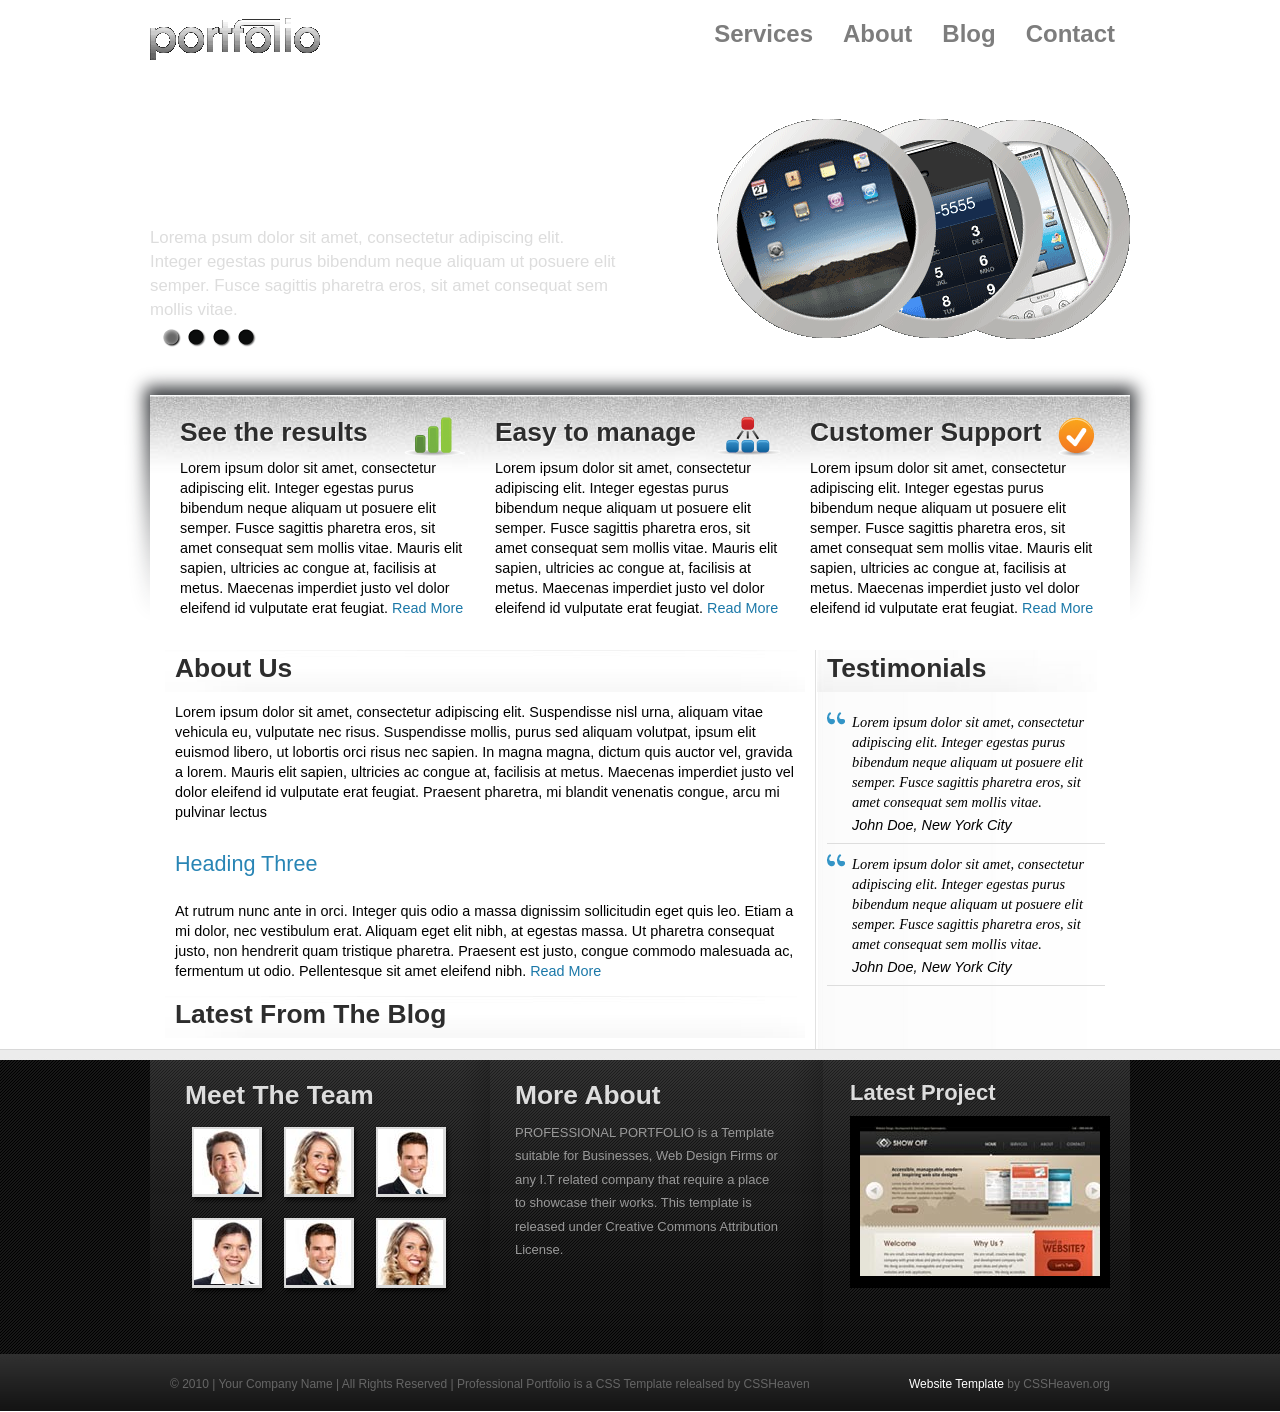
<file: units/index.html>
<!doctype html>

<html lang="en-US">
<head>
<meta charset="UTF-8" />
<title>Home | HTML5 Template Portfolio</title>
 <link href="style.css" rel="stylesheet" type="text/css" />
 <!--[if IE]>
<script src="http://html5shiv.googlecode.com/svn/trunk/html5.js"></script>
<![endif]-->
<!--[if IE 6]>
<script src="js/belatedPNG.js"></script>
<script>
	DD_belatedPNG.fix('*');
</script>
<![endif]--><script src="js/jquery-1.4.min.js" type="text/javascript" charset="utf-8"></script>
<script src="js/loopedslider.js" type="text/javascript" charset="utf-8"></script>
<script type="text/javascript" charset="utf-8">
	$(function(){
		$('#slider').loopedSlider({
			autoStart: 6000,
			restart: 5000
		});
		
	});
</script>
</head>

<body>
<section id="page">
<div id="bodywrap">
<section id="top">
<nav>
<h1 id="sitename">
  <a href="#">Portfolio | Premium CSS Template </a></h1>
  
  <ul id="sitenav">
  	<li class="current"><a href="index.html">Home</a></li>
  	<li><a href="services">Services</a></li>
    <li><a href="about">About</a></li>
    <li><a href="blog">Blog</a></li>
    <li><a href="contact">Contact</a></li>
  
  </ul>
  
</nav>
<header id="homeheader">


<div id="slider">	
	<div class="container">
	<ul class="slides">
			<li>
			  <div class="thumbholder"><img src="images/slideimg2.gif" width="413" height="220" alt="First Image" /></div><div class="txtholder">
            <h2>Modern, Accessible and beautiful Websites and web applications</h2>
            <p>Lorema psum dolor sit amet, 
consectetur adipiscing elit. 
Integer egestas purus bibendum 
neque aliquam ut posuere elit semper. Fusce sagittis pharetra eros, sit amet consequat sem mollis vitae. </p>
			</div></li>
			<li><div class="thumbholder"><img src="images/slideimg1.gif" width="413" height="220" alt="First Image" /></div><div class="txtholder">
            <h2>Modern, Accessible and beautiful Websites and web applications</h2>
            <p>Lorema psum dolor sit amet, 
consectetur adipiscing elit. 
Integer egestas purus bibendum 
neque aliquam ut posuere elit semper. Fusce sagittis pharetra eros, sit amet consequat sem mollis vitae. </p>
			</div></li>
			<li>
			  <div class="thumbholder"><img src="images/slideimg2.gif" width="413" height="220" alt="First Image" /></div><div class="txtholder">
            <h2>Modern, Accessible and beautiful Websites and web applications</h2>
            <p>Lorema psum dolor sit amet, 
consectetur adipiscing elit. 
Integer egestas purus bibendum 
neque aliquam ut posuere elit semper. Fusce sagittis pharetra eros, sit amet consequat sem mollis vitae. </p>
			</div></li>
			<li><div class="thumbholder"><img src="images/slideimg1.gif" width="413" height="220" alt="First Image" /></div><div class="txtholder">
            <h2>Modern, Accessible and beautiful Websites and web applications</h2>
            <p>Lorema psum dolor sit amet, 
consectetur adipiscing elit. 
Integer egestas purus bibendum 
neque aliquam ut posuere elit semper. Fusce sagittis pharetra eros, sit amet consequat sem mollis vitae. </p>
			</div></li>
	
			
		</ul>
	
	<ul class="pagination">
		<li><a href="#">1</a></li>
		<li><a href="#">2</a></li>
		<li><a href="#">3</a></li>
		<li><a href="#">4</a></li>

	</ul>	
    </div>
</div>


</header>
</section>
<section id="contentwrap">
<div id="contents">
<div id="topcolumns">
<div class="col">
<img src="images/graph.png" width="61" height="40" alt="graph" class="imgright">
<h2>See the results</h2>
<p>Lorem ipsum dolor sit amet, 
consectetur adipiscing elit. 
Integer egestas purus bibendum 
neque aliquam ut posuere elit semper. Fusce sagittis pharetra eros, sit amet consequat sem mollis vitae. Mauris elit sapien, ultricies ac congue at, facilisis at metus. Maecenas imperdiet justo vel dolor eleifend id vulputate erat feugiat.  <a href="#">Read More</a></p>
</div>
<div class="col">
<img src="images/flowchart.png" width="62" height="39" alt="graph" class="imgright">
<h2>Easy to manage</h2>
<p>Lorem ipsum dolor sit amet, 
consectetur adipiscing elit. 
Integer egestas purus bibendum 
neque aliquam ut posuere elit semper. Fusce sagittis pharetra eros, sit amet consequat sem mollis vitae. Mauris elit sapien, ultricies ac congue at, facilisis at metus. Maecenas imperdiet justo vel dolor eleifend id vulputate erat feugiat.  <a href="#">Read More</a></p>

</div>
<div class="col">
<img src="images/ok.png" width="37" height="40" alt="graph" class="imgright">
<h2>Customer Support</h2>
<p>Lorem ipsum dolor sit amet, 
consectetur adipiscing elit. 
Integer egestas purus bibendum 
neque aliquam ut posuere elit semper. Fusce sagittis pharetra eros, sit amet consequat sem mollis vitae.  Mauris elit sapien, ultricies ac congue at, facilisis at metus. Maecenas imperdiet justo vel dolor eleifend id vulputate erat feugiat.  <a href="#">Read More</a></p>

</div>
<div class="clear"></div>

</div>
<section id="normalpage">

<section id="left">

<h2>About Us</h2>
<article>
<p>Lorem ipsum dolor sit amet, consectetur adipiscing elit. Suspendisse nisl urna, aliquam vitae vehicula eu, vulputate nec risus. Suspendisse mollis, purus sed aliquam volutpat, ipsum elit euismod libero, ut lobortis orci risus nec sapien. In magna magna, dictum quis auctor vel, gravida a lorem. Mauris elit sapien, ultricies ac congue at, facilisis at metus. Maecenas imperdiet justo vel dolor eleifend id vulputate erat feugiat. Praesent pharetra, mi blandit venenatis congue, arcu mi pulvinar lectus</p>

<h3>Heading Three</h3>
<p>At rutrum nunc ante in orci. Integer quis odio a massa dignissim sollicitudin eget quis leo. Etiam a mi dolor, nec vestibulum erat. Aliquam eget elit nibh, at egestas massa. Ut pharetra consequat justo, non hendrerit quam tristique pharetra. Praesent est justo, congue commodo malesuada ac, fermentum ut odio. Pellentesque sit amet eleifend nibh. <a href="#">Read More</a></p>

</article>
<h2>Latest From The Blog</h2>

</section>
<section id="sidebar">
<h2>Testimonials</h2>
<article class="testimonials">
<blockquote>
<p>Lorem ipsum dolor sit amet, consectetur adipiscing elit. Integer egestas purus bibendum neque aliquam ut posuere elit semper. Fusce sagittis pharetra eros, sit amet consequat sem mollis vitae. </p>
<cite>John Doe, New York City</cite>
</blockquote>
<blockquote>
<p>Lorem ipsum dolor sit amet, consectetur adipiscing elit. Integer egestas purus bibendum neque aliquam ut posuere elit semper. Fusce sagittis pharetra eros, sit amet consequat sem mollis vitae. </p>
<cite>John Doe, New York City</cite>
</blockquote>
</article>
</section>

<div class="clear"></div>
</section>
</div>
</section>
</div>
<footer id="pagefooter">
<div id="bottom">
<div class="block1">
<h2>Meet The Team</h2>

<div class="teamimg">


<div class="imgthmb">
  <img src="images/team5.jpg" width="65" height="65" alt="team"></div>
  <div class="imgthmb">
  <img src="images/team1.jpg" width="65" height="65" alt="team"></div>
  <div class="imgthmb">
  <img src="images/team2.jpg" width="65" height="65" alt="team"></div>
  <div class="imgthmb">
  <img src="images/team4.jpg" width="65" height="65" alt="team"></div>
  <div class="imgthmb">
  <img src="images/team2.jpg" width="65" height="65" alt="team"></div>
  <div class="imgthmb">
  <img src="images/team1.jpg" width="65" height="65" alt="team"></div>
</div>
</div>
<div class="block2">
<h2>Latest Project</h2>
<div class="projectthmb"> <a href="portfolio"><img src="images/latstproject.jpg" width="240" height="150" alt="project"></a></div>

</div>
<div class="block3">

<h2>More About</h2>
<p>PROFESSIONAL PORTFOLIO is a Template suitable for Businesses, Web Design Firms or any I.T related company that require a place to showcase their works. 
This template is released under Creative Commons Attribution License. </p>

</div>
<div class="clear"></div>
</div>
<div id="credits">
<p>
<span class="copyright">
&copy; 2010 | Your Company Name |  All Rights Reserved | Professional Portfolio is a CSS Template relealsed by CSSHeaven</span>
<span id="designcredit">
<!--Creative Common Non-Commercial, Attribution License
Designed by : Roshan Ravi
Author URI : cssheaven.org
Do Not Remove this Credits and Link back to CSSHeaven from the template-->
<a href="http://cssheaven.org" title="Free CSS Website Template by CSSHeaven">Website Template</a>
<!--Design Credits--> by CSSHeaven.org </span>
</p>
</div>
</footer>

</section>
</body>
</html>
</file>
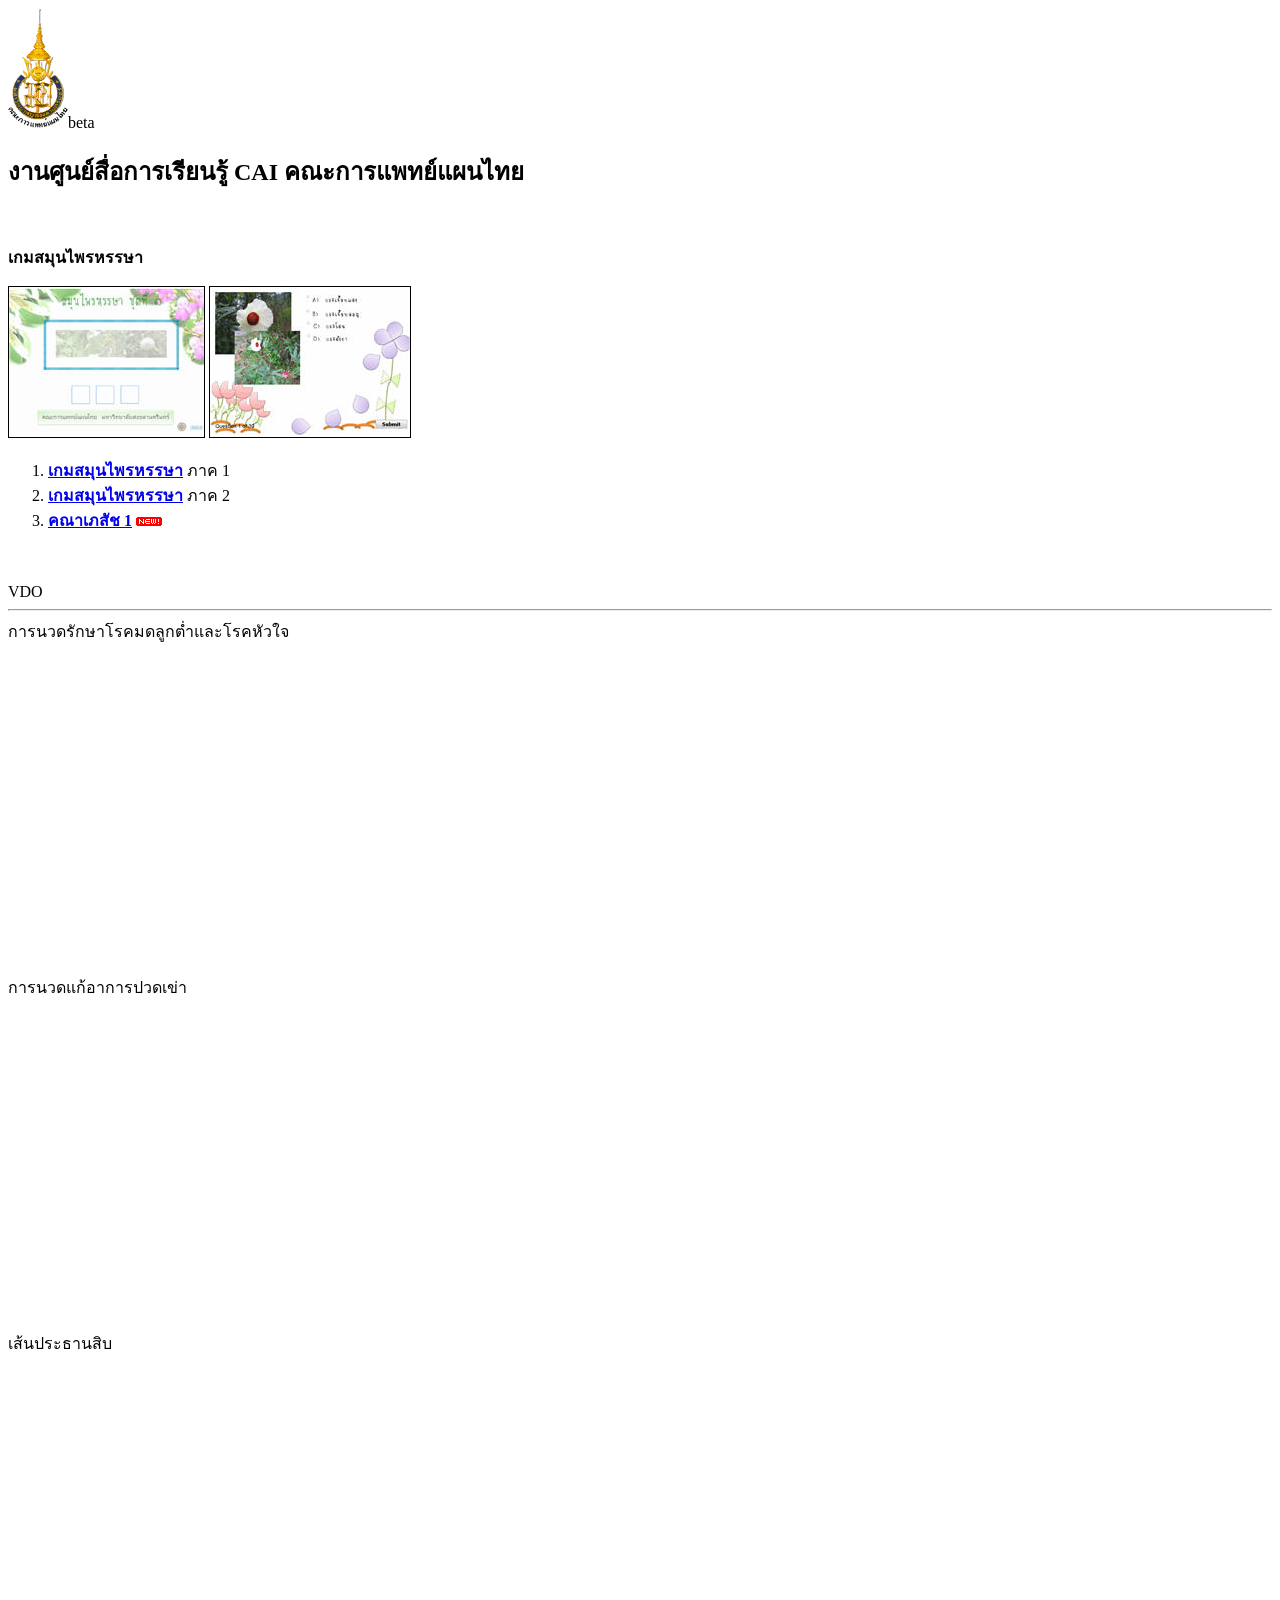
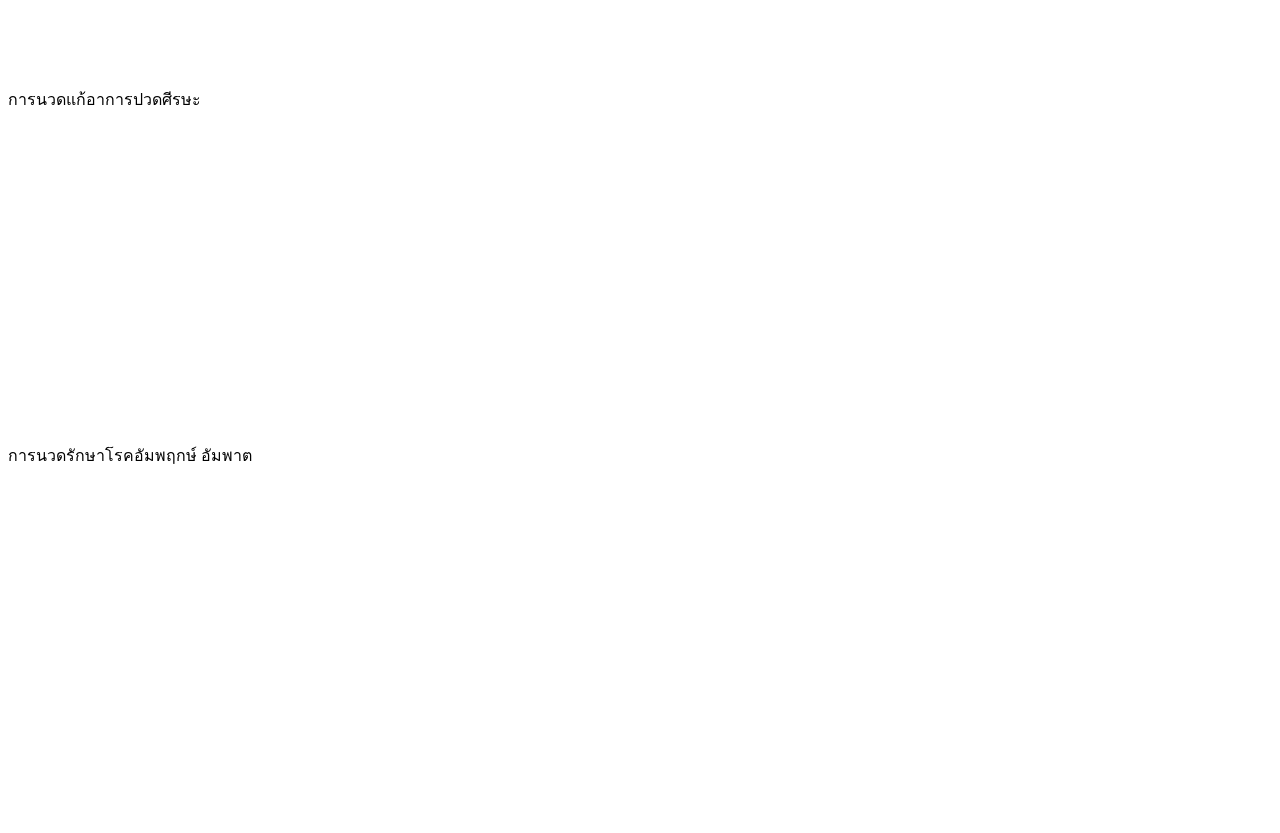
<file: units/cai/index.html>
<!DOCTYPE html PUBLIC "-//W3C//DTD XHTML 1.0 Transitional//EN" "http://www.w3.org/TR/xhtml1/DTD/xhtml1-transitional.dtd">
<html xmlns="http://www.w3.org/1999/xhtml">
<head>
<meta http-equiv="Content-Type" content="text/html; charset=utf-8" />
<title>งานศูนย์สื่อการเรียนรู้  คณะการแพทย์แผนไทย</title>
</head>

<body>
<div>
<div style="width:100px"><img src="images/logo-ttmed.gif" style=" height:120px;width:60px;"  />beta</div>
<h2>งานศูนย์สื่อการเรียนรู้ CAI คณะการแพทย์แผนไทย</h2>
</div>

<p>&nbsp;<strong> </strong><br />
</p>
<p><strong>เกมสมุนไพรหรรษา</strong></p>
<p><img src="data/herb-game-screen1.jpg" border="1" />  <img src="data/herb-game-screen2.jpg" border="1"  /></p>
<ol>
  <li><a href="herb-game-v1.html" target="_blank"><strong>เกมสมุนไพรหรรษา</strong></a> ภาค 1</li>
  <li><a href="herb-game-v2.html" target="_blank"><strong>เกมสมุนไพรหรรษา</strong></a> ภาค 2 </li>
  <li><a href="kanapasan.html" target="_blank"><strong>คณาเภสัช 1</strong></a> <img src="images/new.gif" /></li>
</ol>


<p>
<p>&nbsp;</p>
VDO
<hr />
<div>การนวดรักษาโรคมดลูกต่ำและโรคหัวใจ</div>
<div><iframe width="420" height="315" src="https://www.youtube.com/embed/d2JfLNQkahg" frameborder="0" allowfullscreen></iframe></div>
</p>
<p>
<div>การนวดแก้อาการปวดเข่า</div>
<div><iframe width="420" height="315" src="https://www.youtube.com/embed/gLd4LE11bys" frameborder="0" allowfullscreen></iframe></div>
</p>
<p>
<div>เส้นประธานสิบ</div>
<div><iframe width="420" height="315" src="https://www.youtube.com/embed/NZcPlp56sZ0" frameborder="0" allowfullscreen></iframe></div>
</p>
<p>
<div>การนวดแก้อาการปวดศีรษะ</div>
<div><iframe width="420" height="315" src="https://www.youtube.com/embed/Ppm9A4jrRRo" frameborder="0" allowfullscreen></iframe></div>
</p>
<p>
<div>การนวดรักษาโรคอัมพฤกษ์ อัมพาต</div>
<div><iframe width="420" height="315" src="https://www.youtube.com/embed/dUhET_SakCA" frameborder="0" allowfullscreen></iframe></div>
</p>

<p>&nbsp;</p>

</body>
</html>
</file>
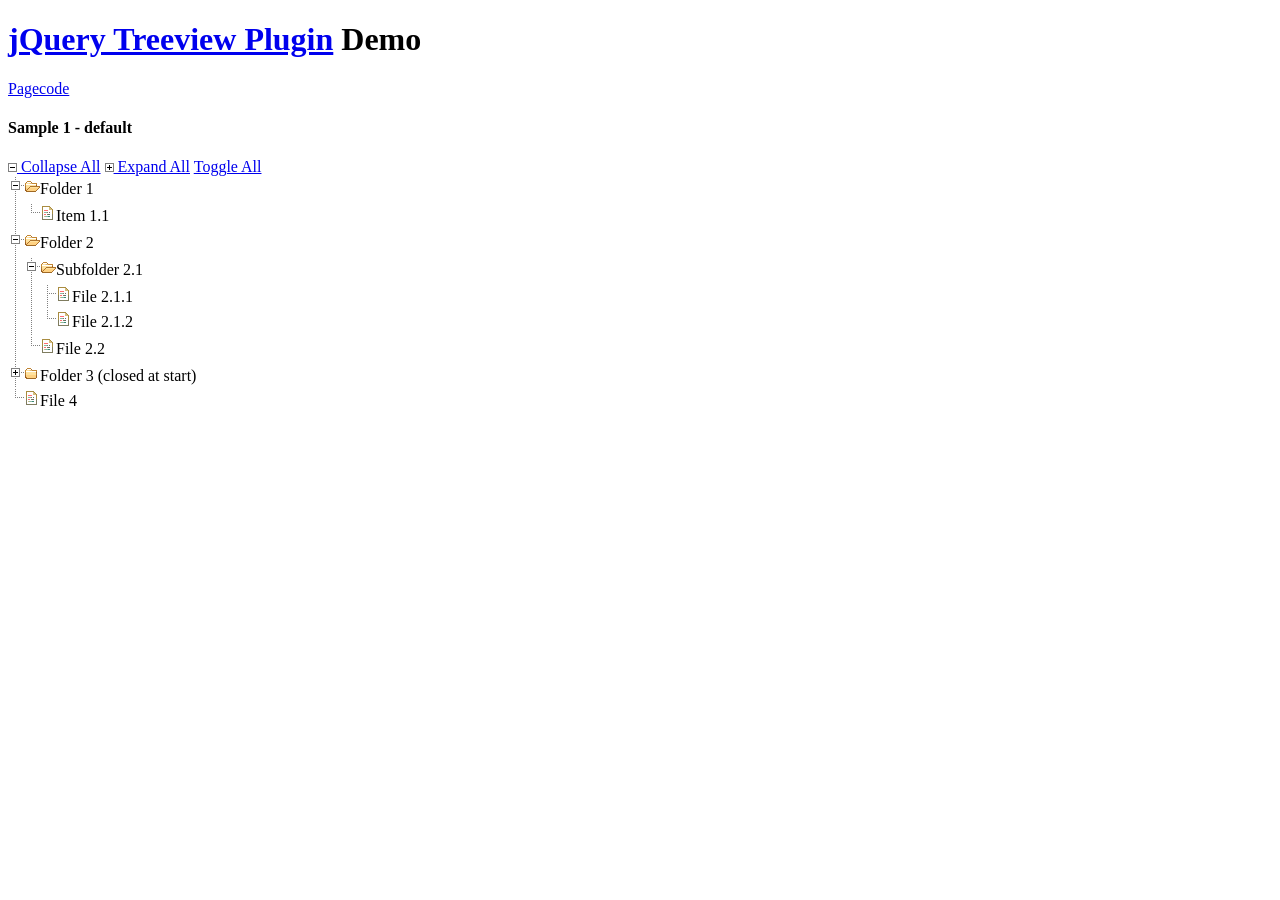
<file: units/treeview/demo/index.html>
<!DOCTYPE html PUBLIC "-//W3C//DTD XHTML 1.0 Transitional//EN" "http://www.w3.org/TR/xhtml1/DTD/xhtml1-transitional.dtd">
<html xmlns="http://www.w3.org/1999/xhtml">
<head>

	<meta http-equiv="content-type" content="text/html; charset=iso-8859-1"/>
	<title>jQuery treeview</title>
	
	<link rel="stylesheet" href="../jquery.treeview.css" />
	
	
	<script src="../lib/jquery.js" type="text/javascript"></script>
	<script src="../lib/jquery.cookie.js" type="text/javascript"></script>
	<script src="../jquery.treeview.js" type="text/javascript"></script>
	
	<script type="text/javascript" src="demo.js"></script>
	
	</head>
	<body>
	
	<h1 id="banner"><a href="http://bassistance.de/jquery-plugins/jquery-plugin-treeview/">jQuery Treeview Plugin</a> Demo</h1>
	<div id="main">
	
	<a href="demo.js">Pagecode</a>
	
	
	
	<h4>Sample 1 - default</h4>
	<div id="treecontrol1">
		<a title="Collapse the entire tree below" href="#"><img src="../images/minus.gif" /> Collapse All</a>
		<a title="Expand the entire tree below" href="#"><img src="../images/plus.gif" /> Expand All</a>
		<a title="Toggle the tree below, opening closed branches, closing open branches" href="#">Toggle All</a>
	</div>
	<ul id="browser" class="filetree">
		<li><span class="folder">Folder 1</span>
			<ul>
				<li><span class="file">Item 1.1</span></li>
			</ul>
		</li>
		<li><span class="folder">Folder 2</span>
			<ul>
				<li><span class="folder">Subfolder 2.1</span>
					<ul id="folder21">
						<li><span class="file">File 2.1.1</span></li>
						<li><span class="file">File 2.1.2</span></li>
					</ul>
				</li>
				<li><span class="file">File 2.2</span></li>
			</ul>
		</li>
		<li class="closed"><span class="folder">Folder 3 (closed at start)</span>
			<ul>
				<li><span class="file">File 3.1</span></li>
			</ul>
		</li>
		<li><span class="file">File 4</span></li>
	</ul>
		

 
</body></html>
</file>
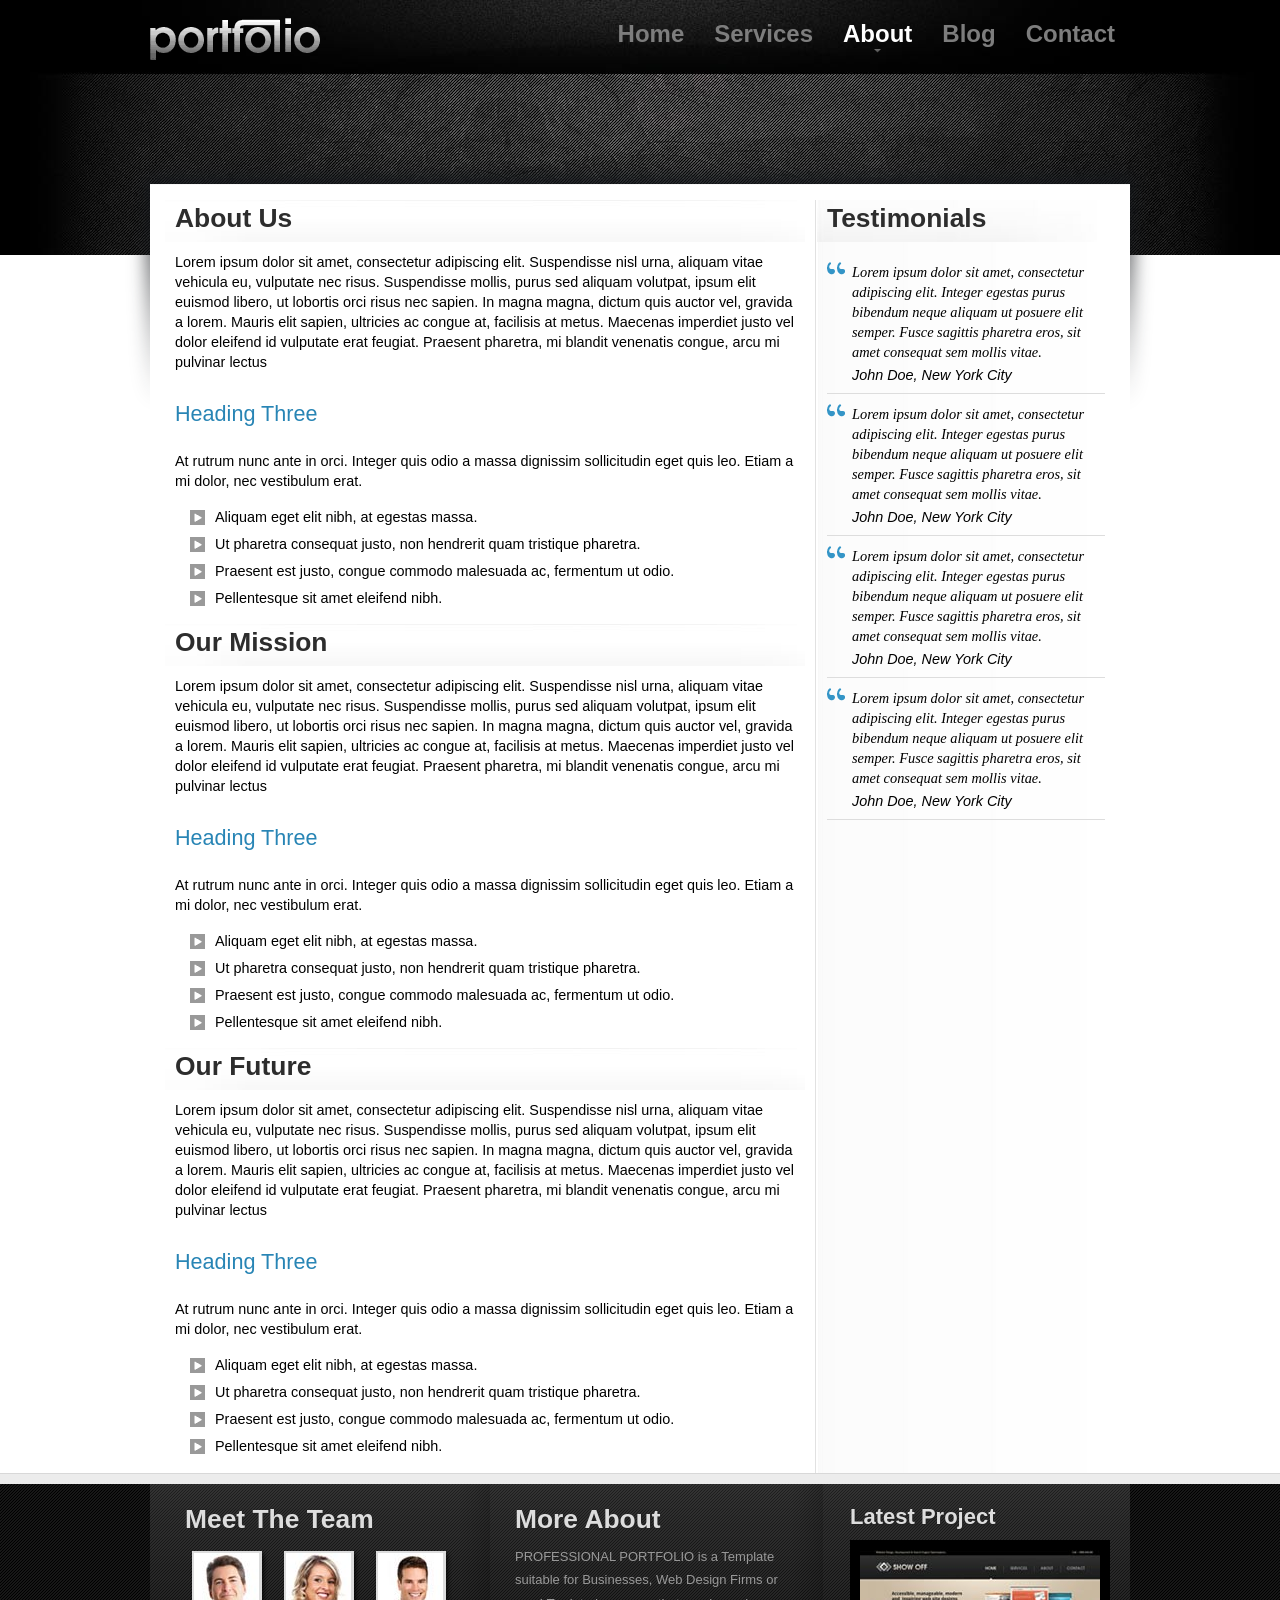
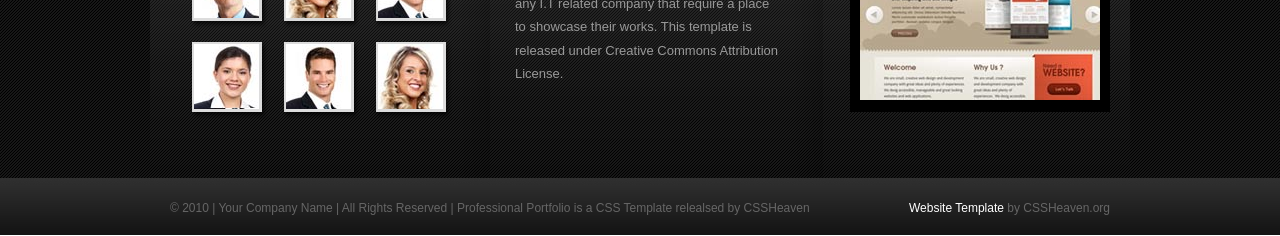
<file: units/blog.html>
<!doctype html>

<html lang="en-US">
<head>
<meta charset="UTF-8" />
<title>About | HTML5 Template Portfolio</title>
 <link href="style.css" rel="stylesheet" type="text/css" />
 <!--[if IE]>
<script src="http://html5shiv.googlecode.com/svn/trunk/html5.js"></script>
<![endif]-->
<!--[if IE 6]>
<script src="../js/belatedPNG.js"></script>
<script>
	DD_belatedPNG.fix('*');
</script>
<![endif]--></head>

<body class="normalpage">
<section id="page">
<div id="bodywrap">
<section id="top">
<nav>
<h1 id="sitename">
  <a href="#">Portfolio | Premium CSS Template </a></h1>
  
  <ul id="sitenav">
  	<li><a href="index.html">Home</a></li>
  	<li><a href="services">Services</a></li>
    <li class="current"><a href="about">About</a></li>
    <li><a href="blog">Blog</a></li>
    <li><a href="contact">Contact</a></li>
  
  </ul>
  
</nav>
<header id="normalheader"></header>
</section>
<section id="contentwrap">
<div id="contents" class="normalcontents"><section id="normalpage">

<section id="left">

<h2>About Us</h2>
<article>
<p>Lorem ipsum dolor sit amet, consectetur adipiscing elit. Suspendisse nisl urna, aliquam vitae vehicula eu, vulputate nec risus. Suspendisse mollis, purus sed aliquam volutpat, ipsum elit euismod libero, ut lobortis orci risus nec sapien. In magna magna, dictum quis auctor vel, gravida a lorem. Mauris elit sapien, ultricies ac congue at, facilisis at metus. Maecenas imperdiet justo vel dolor eleifend id vulputate erat feugiat. Praesent pharetra, mi blandit venenatis congue, arcu mi pulvinar lectus</p>

<h3>Heading Three</h3>
<p>At rutrum nunc ante in orci. Integer quis odio a massa dignissim sollicitudin eget quis leo. Etiam a mi dolor, nec vestibulum erat. </p>
<ul>
  <li>Aliquam eget elit nibh, at egestas massa. </li>
  <li>Ut pharetra consequat justo, non hendrerit quam tristique pharetra.</li>
  <li> Praesent est justo, congue commodo malesuada ac, fermentum ut odio. </li>
  <li>Pellentesque sit amet eleifend nibh.</li>
</ul>

</article>
<h2>Our Mission</h2>
<article>
<p>Lorem ipsum dolor sit amet, consectetur adipiscing elit. Suspendisse nisl urna, aliquam vitae vehicula eu, vulputate nec risus. Suspendisse mollis, purus sed aliquam volutpat, ipsum elit euismod libero, ut lobortis orci risus nec sapien. In magna magna, dictum quis auctor vel, gravida a lorem. Mauris elit sapien, ultricies ac congue at, facilisis at metus. Maecenas imperdiet justo vel dolor eleifend id vulputate erat feugiat. Praesent pharetra, mi blandit venenatis congue, arcu mi pulvinar lectus</p>

<h3>Heading Three</h3>
<p>At rutrum nunc ante in orci. Integer quis odio a massa dignissim sollicitudin eget quis leo. Etiam a mi dolor, nec vestibulum erat. </p>
<ul>
  <li>Aliquam eget elit nibh, at egestas massa. </li>
  <li>Ut pharetra consequat justo, non hendrerit quam tristique pharetra.</li>
  <li> Praesent est justo, congue commodo malesuada ac, fermentum ut odio. </li>
  <li>Pellentesque sit amet eleifend nibh.</li>
</ul>

</article>

<h2>Our Future</h2>
<article>
<p>Lorem ipsum dolor sit amet, consectetur adipiscing elit. Suspendisse nisl urna, aliquam vitae vehicula eu, vulputate nec risus. Suspendisse mollis, purus sed aliquam volutpat, ipsum elit euismod libero, ut lobortis orci risus nec sapien. In magna magna, dictum quis auctor vel, gravida a lorem. Mauris elit sapien, ultricies ac congue at, facilisis at metus. Maecenas imperdiet justo vel dolor eleifend id vulputate erat feugiat. Praesent pharetra, mi blandit venenatis congue, arcu mi pulvinar lectus</p>

<h3>Heading Three</h3>
<p>At rutrum nunc ante in orci. Integer quis odio a massa dignissim sollicitudin eget quis leo. Etiam a mi dolor, nec vestibulum erat. </p>
<ul>
  <li>Aliquam eget elit nibh, at egestas massa. </li>
  <li>Ut pharetra consequat justo, non hendrerit quam tristique pharetra.</li>
  <li> Praesent est justo, congue commodo malesuada ac, fermentum ut odio. </li>
  <li>Pellentesque sit amet eleifend nibh.</li>
</ul>

</article>
</section>
<section id="sidebar">
<h2>Testimonials</h2>
<article class="testimonials">
<blockquote>
<p>Lorem ipsum dolor sit amet, consectetur adipiscing elit. Integer egestas purus bibendum neque aliquam ut posuere elit semper. Fusce sagittis pharetra eros, sit amet consequat sem mollis vitae. </p>
<cite>John Doe, New York City</cite>
</blockquote>
<blockquote>
<p>Lorem ipsum dolor sit amet, consectetur adipiscing elit. Integer egestas purus bibendum neque aliquam ut posuere elit semper. Fusce sagittis pharetra eros, sit amet consequat sem mollis vitae. </p>
<cite>John Doe, New York City</cite>
</blockquote>

<blockquote>
<p>Lorem ipsum dolor sit amet, consectetur adipiscing elit. Integer egestas purus bibendum neque aliquam ut posuere elit semper. Fusce sagittis pharetra eros, sit amet consequat sem mollis vitae. </p>
<cite>John Doe, New York City</cite>
</blockquote>

<blockquote>
<p>Lorem ipsum dolor sit amet, consectetur adipiscing elit. Integer egestas purus bibendum neque aliquam ut posuere elit semper. Fusce sagittis pharetra eros, sit amet consequat sem mollis vitae. </p>
<cite>John Doe, New York City</cite>
</blockquote>
</article>
</section>

<div class="clear"></div>
</section>
</div>
</section>
</div>
<footer id="pagefooter">
<div id="bottom">
<div class="block1">
<h2>Meet The Team</h2>

<div class="teamimg">


<div class="imgthmb">
  <img src="images/team5.jpg" width="65" height="65" alt="team"></div>
  <div class="imgthmb">
  <img src="images/team1.jpg" width="65" height="65" alt="team"></div>
  <div class="imgthmb">
  <img src="images/team2.jpg" width="65" height="65" alt="team"></div>
  <div class="imgthmb">
  <img src="images/team4.jpg" width="65" height="65" alt="team"></div>
  <div class="imgthmb">
  <img src="images/team2.jpg" width="65" height="65" alt="team"></div>
  <div class="imgthmb">
  <img src="images/team1.jpg" width="65" height="65" alt="team"></div>
</div>
</div>
<div class="block2">
<h2>Latest Project</h2>
<div class="projectthmb"> <a href="portfolio"><img src="images/latstproject.jpg" width="240" height="150" alt="project"></a></div>

</div>
<div class="block3">

<h2>More About</h2>
<p>PROFESSIONAL PORTFOLIO is a Template suitable for Businesses, Web Design Firms or any I.T related company that require a place to showcase their works. 
This template is released under Creative Commons Attribution License. </p>

</div>
<div class="clear"></div>
</div>
<div id="credits">
<p>
<span class="copyright">
&copy; 2010 | Your Company Name |  All Rights Reserved | Professional Portfolio is a CSS Template relealsed by CSSHeaven</span>
<span id="designcredit">
<!--Creative Common Non-Commercial, Attribution License
Designed by : Roshan Ravi
Author URI : cssheaven.org
Do Not Remove this Credits and Link back to CSSHeaven from the template-->
<a href="http://cssheaven.org" title="Free CSS Website Template by CSSHeaven">Website Template</a>
<!--Design Credits--> by CSSHeaven.org </span>
</p>
</div>
</footer>

</section>
</body>
</html>
</file>
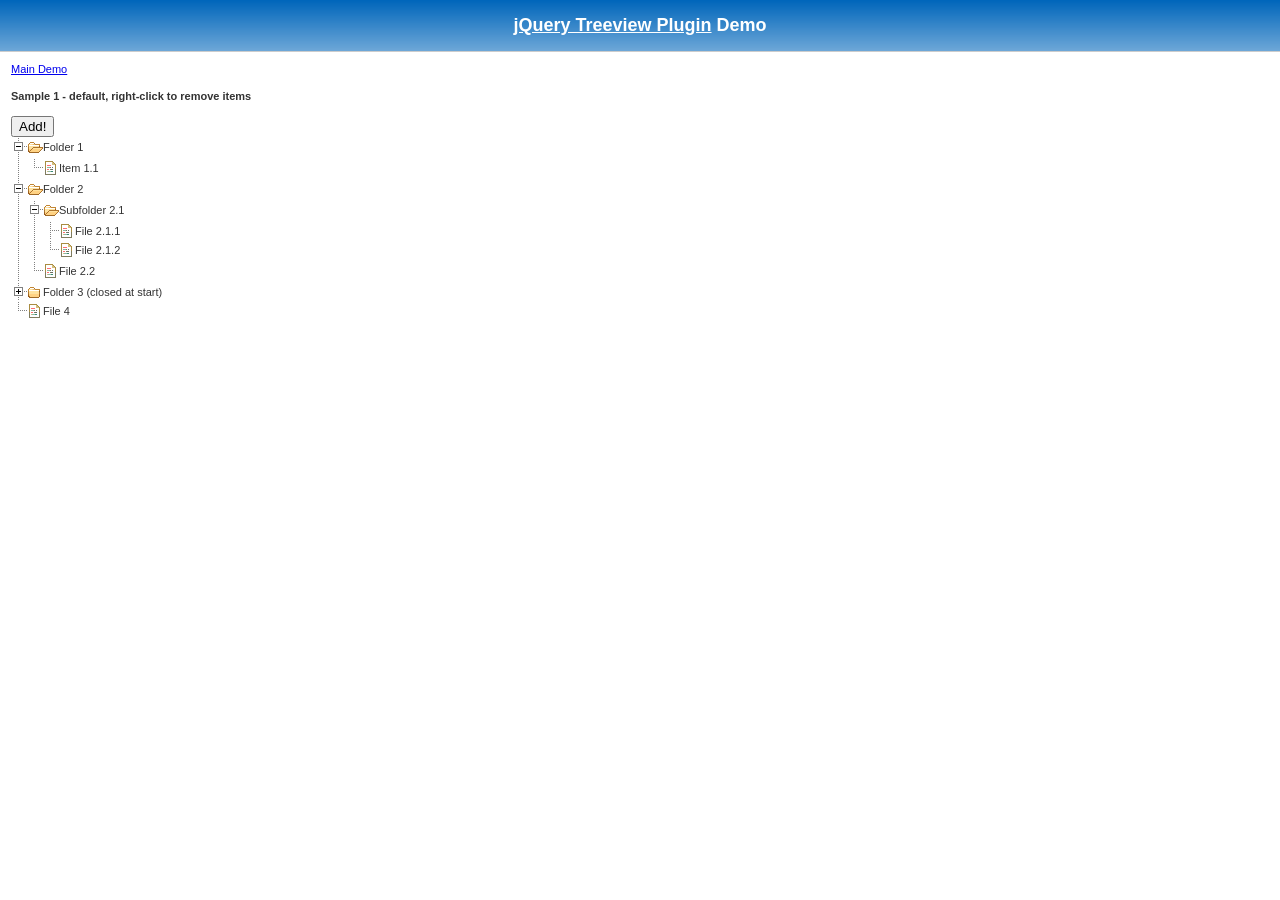
<file: units/treeview/demo/edit.html>
<!DOCTYPE html PUBLIC "-//W3C//DTD XHTML 1.0 Transitional//EN" "http://www.w3.org/TR/xhtml1/DTD/xhtml1-transitional.dtd">
<html xmlns="http://www.w3.org/1999/xhtml">
<head>

	<meta http-equiv="content-type" content="text/html; charset=iso-8859-1"/>
	<title>jQuery treeview</title>
	
	<link rel="stylesheet" href="../jquery.treeview.css" />
	<link rel="stylesheet" href="screen.css" />
	
	<script src="../lib/jquery.js" type="text/javascript"></script>
	<script src="../lib/jquery.cookie.js" type="text/javascript"></script>
	<script src="../jquery.treeview.js" type="text/javascript"></script>
	<script src="../jquery.treeview.edit.js" type="text/javascript"></script>
	
	<script type="text/javascript">
		$(function() {
			$("#browser").treeview();
			$("#add").click(function() {
				var branches = $("<li><span class='folder'>New Sublist</span><ul>" + 
					"<li><span class='file'>Item1</span></li>" + 
					"<li><span class='file'>Item2</span></li></ul></li>").appendTo("#browser");
				$("#browser").treeview({
					add: branches
				});
				branches = $("<li class='closed'><span class='folder'>New Sublist</span><ul><li><span class='file'>Item1</span></li><li><span class='file'>Item2</span></li></ul></li>").prependTo("#folder21");
				$("#browser").treeview({
					add: branches
				});
			});
			$("#browser").bind("contextmenu", function(event) {
				if ($(event.target).is("li") || $(event.target).parents("li").length) {
					$("#browser").treeview({
						remove: $(event.target).parents("li").filter(":first")
					});
					return false;
				}
			});
		})
		
	</script>
	
	</head>
	<body>
	
	<h1 id="banner"><a href="http://bassistance.de/jquery-plugins/jquery-plugin-treeview/">jQuery Treeview Plugin</a> Demo</h1>
	<div id="main">
	
	<a href=".">Main Demo</a>

	<h4>Sample 1 - default, right-click to remove items</h4>
	
	<button id="add">Add!</button>
	
	<ul id="browser" class="filetree">
		<li><span class="folder">Folder 1</span>
			<ul>
				<li><span class="file">Item 1.1</span></li>
			</ul>
		</li>
		<li><span class="folder">Folder 2</span>
			<ul>
				<li><span class="folder">Subfolder 2.1</span>
					<ul id="folder21">
						<li><span class="file">File 2.1.1</span></li>
						<li><span class="file">File 2.1.2</span></li>
					</ul>
				</li>
				<li><span class="file">File 2.2</span></li>
			</ul>
		</li>
		<li class="closed"><span class="folder">Folder 3 (closed at start)</span>
			<ul>
				<li><span class="file">File 3.1</span></li>
			</ul>
		</li>
		<li><span class="file">File 4</span></li>
	</ul>
	
	</div>
 
</body></html>
</file>
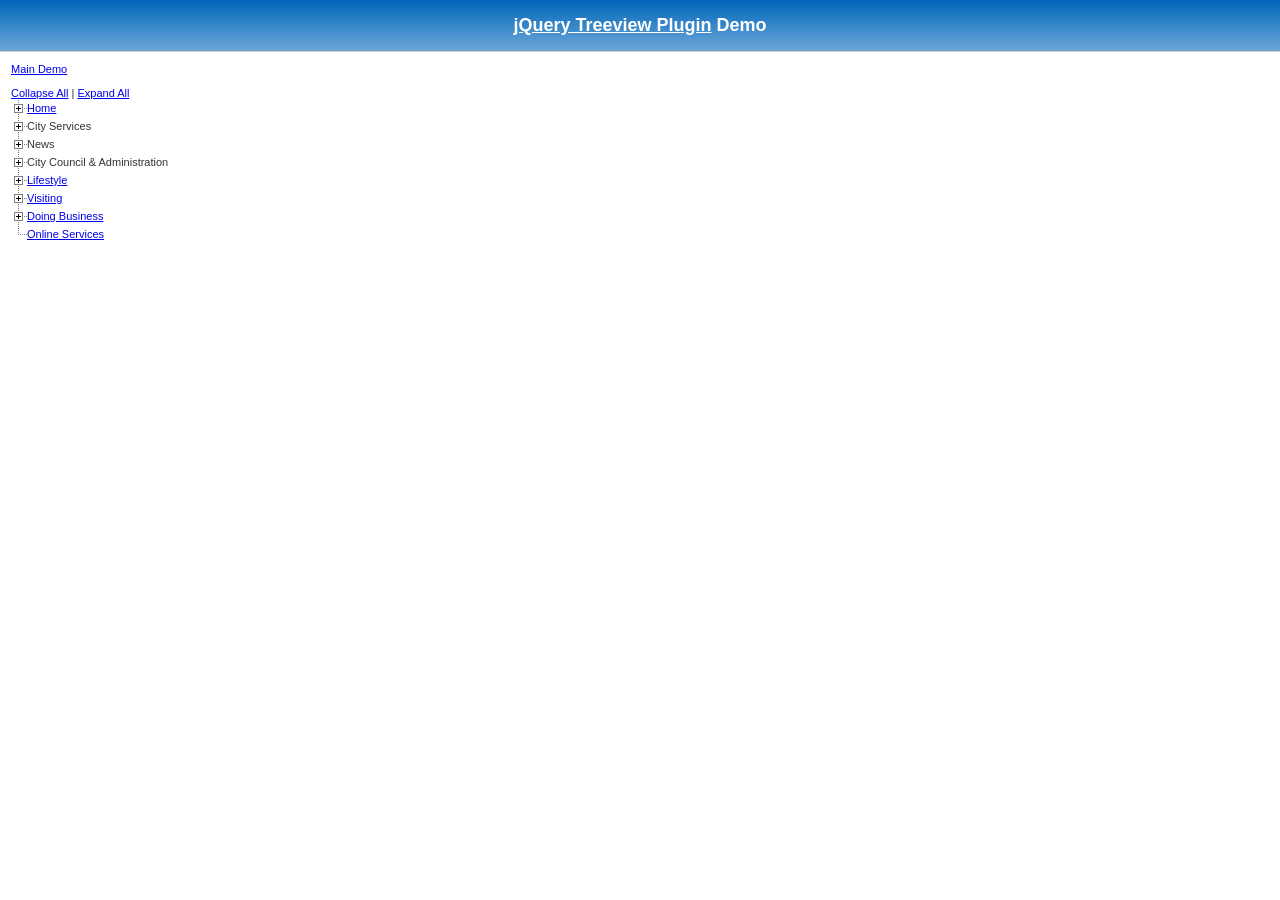
<file: units/treeview/demo/prerendered.html>
<!DOCTYPE html PUBLIC "-//W3C//DTD XHTML 1.0 Strict//EN" "http://www.w3.org/TR/xhtml1/DTD/xhtml1-strict.dtd">
<html xmlns="http://www.w3.org/1999/xhtml">
<head>

	<title>jQuery treeview</title>

	<link rel="stylesheet" href="../jquery.treeview.css" />
	<link rel="stylesheet" href="screen.css" />
	
	<script src="../lib/jquery.js" type="text/javascript"></script>
	<script src="../lib/jquery.cookie.js" type="text/javascript"></script>
	<script src="../jquery.treeview.js" type="text/javascript"></script>
	
	<script type="text/javascript">
		$(function() {
			$("#tree").treeview({
				collapsed: true,
				animated: "fast",
				control:"#sidetreecontrol",
				prerendered: true,
				persist: "location"
			});
		})
		
	</script>

</head>
<body>

	<h1 id="banner"><a href="http://bassistance.de/jquery-plugins/jquery-plugin-treeview/">jQuery Treeview Plugin</a> Demo</h1>
	<div id="main">
	
	<a href=".">Main Demo</a>

<div id="sidetree">
  <div class="treeheader">&nbsp;</div>
  <div id="sidetreecontrol"> <a href="?#">Collapse All</a> | <a href="?#">Expand All</a> </div>

  <ul class="treeview" id="tree">

	<li class="expandable"><div class="hitarea expandable-hitarea"></div><a href="?/index.cfm">Home</a>
	<ul style="display: none;">
		<li><a href="?/enewsletters/index.cfm">Airdrie eNewsletters </a></li>
		<li><a href="?/index.cfm">Airdrie Directories</a></li>
		<li><a href="?/economic_development/video/index.cfm">Airdrie Life Video</a></li>

		<li><a href="?/index.cfm">Airdrie News</a></li>

		<li><a href="?/index.cfm">Airdrie Quick Links</a></li>
		<li><a href="?http://weather.ibegin.com/ca/ab/airdrie/" target="_blank">Airdrie Weather</a></li>
		<li><a href="?/human_resources/index.cfm">Careers</a> | <a href="?/contact_us/index.cfm">Contact Us</a> | <a href="?/site_map/index.cfm">Site Map</a> | <a href="?/links/index.cfm">Links</a></li>

		<li><a href="?/calendars/index.cfm">Community Calendar </a></li>
		<li><a href="?/conditions_of_use/index.cfm">Conditions of Use and Privacy Statement</a></li>
		<li><a href="?/index.cfm">I'd like to find out about... </a></li>
		<li><a href="?/index.cfm">Opportunities</a></li>
		<li><a href="?/links/index.cfm">Resource Links</a></li>
		<li class="last"><a href="?/index.cfm">Special Notices</a></li>

	</ul>
	</li>
	<li class="expandable"><div class="hitarea expandable-hitarea"></div><span>City Services</span>
	<ul style="display: none;">
		<li class="expandable"><div class="hitarea expandable-hitarea"></div><a href="?/assessment/index.cfm">Assessment</a>
		<ul style="display: none;">
			<li><a href="?/assessment/assessment_faqs.cfm">Assessment FAQs</a></li>

			<li><a href="?/assessment/property_assessment_notices.cfm">2007 Property Assessment Notices</a></li>
			<li><a href="?http://www.creb.com/" target="_blank">CREB</a></li>
			<li><a href="?/assessment/non_residential_assessment_tax_comparisons.cfm">Non-Residential Assessment / Tax Comparisons</a></li>
			<li><a href="?/assessment/how_to_file_a_complaint.cfm">How to File a Complaint</a></li>
			<li class="last"><a href="?/assessment/supplementary_assessment_tax.cfm">Supplementary Assessment and Tax</a></li>
		</ul>

		</li>
		<li class="expandable"><div class="hitarea expandable-hitarea"></div><a href="?/building_development/index.cfm">Building &amp; Development </a>
		<ul style="display: none;">
			<li class="expandable"><div class="hitarea expandable-hitarea"></div><a href="?/building_inspections/index.cfm">Building Inspections</a>
			<ul style="display: none;">
				<li><a href="?/building_inspections/builder_forums.cfm">Builder Forums</a></li>

				<li><a href="?/building_inspections/contact_us.cfm">Contact Us</a></li>
				<li><a href="?/building_inspections/contractor_notices.cfm">Contractor Notices</a></li>
				<li><a href="?/building_inspections/inspector_guidelines.cfm">Inspector Guidelines</a></li>
				<li><a href="?/building_inspections/links.cfm">Links</a></li>
				<li class="expandable lastExpandable"><div class="hitarea expandable-hitarea lastExpandable-hitarea"></div><a href="?/building_inspections/statistics_2007.cfm">Statistics</a>
				<ul style="display: none;">

					<li><a href="?/building_inspections/statistics_2006.cfm">Statistics 2006</a></li>
					<li class="last"><a href="?/building_inspections/statistics_2005.cfm">Statistics 2005</a></li>
				</ul>
				</li>
			</ul>
			</li>
			<li class="expandable"><div class="hitarea expandable-hitarea"></div><a title="City Infrastructure" href="?/building_development/city_infrastructure/index.cfm">City Infrastructure</a>

			<ul style="display: none;">

				<li><a href="?/building_development/city_infrastructure/roadway_improvement.cfm">Roadway Improvement</a></li>
				<li><a href="?/building_development/city_infrastructure/traffic.cfm">Traffic</a></li>
				<li><a href="?/building_development/city_infrastructure/transportation_planning.cfm">Transportation &amp; Infrastructure Planning</a></li>
				<li class="last"><a href="?/building_development/city_infrastructure/water_sewer_construction.cfm">Water &amp; Sewer Construction</a></li>

			</ul>
			</li>
			<li class="expandable"><div class="hitarea expandable-hitarea"></div><a title="Commercial/Industrial Development" href="?/building_development/commercial_industrial_development/index.cfm">Commercial / Industrial / Multi-Family Development</a>
			<ul style="display: none;">
				<li><a title="Call Before You Dig" href="?/building_development/commercial_industrial_development/call_before_you_dig.cfm">Call Before You Dig</a></li>
				<li><a title="New Development" href="?/building_development/commercial_industrial_development/new_development.cfm">New Development</a></li>
				<li><a title="Existing Development" href="?/building_development/commercial_industrial_development/existing_development.cfm">Existing Development</a></li>

				<li><a title="Signage" href="?/building_development/commercial_industrial_development/signage.cfm">Signage</a></li>
				<li><a title="Notice of Development" href="?/building_development/planning/notice_of_development/notice_of_development.cfm">Notice of Development</a></li>
				<li><a title="Appeals" href="?/public_meetings/appeals/index.cfm">Appeals</a></li>
				<li><a title="Customer Feedback" href="?/building_development/commercial_industrial_development/customer_feedback.cfm">Customer Feedback</a></li>
				<li><a title="Certificate of Compliance" href="?/building_development/commercial_industrial_development/certificate_of_compliance.cfm">Certificate of Compliance</a></li>
				<li><a title="Permit Applications &amp; Forms" href="?/building_development/commercial_industrial_development/permit_applications_forms.cfm">Permit Applications &amp; Forms</a></li>

				<li class="last"><a title="Fees" href="?/building_development/commercial_industrial_development/fees.cfm">Fees</a></li>
			</ul>
			</li>
			<li class="expandable lastExpandable"><div class="hitarea expandable-hitarea lastExpandable-hitarea"></div><!-- This links to an empty content page (25 Sept 2007) --> <a title="Residential Development" href="?/building_development/residential_development/index.cfm">Residential Development</a>
			<ul style="display: none;">
				<li><a title="Call Before You Dig" href="?/building_development/residential_construction/building_permit_requirements.cfm">Building Permit Requirements</a></li>
				<li><a title="New Development" href="?/building_development/residential_construction/new_homes.cfm">New Homes</a></li>

				<li><a title="Existing Development" href="?/building_development/residential_construction/basements.cfm">Basements</a></li>
				<li><a title="Signage" href="?/building_development/commercial_industrial_development/call_before_you_dig.cfm">Call Before You Dig</a></li>
				<li><a title="Decks" href="?/building_development/residential_development/decks.cfm">Decks</a></li>
				<li><a title="Detached Garages or Accessory Building" href="?/building_development/residential_development/detached_garages_or_accessory_building.cfm">Detached Garages or Accessory Building</a></li>
				<li><a title="Grading" href="?/building_development/residential_development/grading.cfm">Grading</a></li>
				<li><a title="Fences" href="?/building_development/residential_development/fences.cfm">Fences</a></li>

				<li><a title="Applications, Permits &amp; Checklists" href="?/building_development/residential_development/applications_permits_checklists.cfm">Applications, Permits &amp; Checklists</a></li>
				<li><a title="Certificate of Compliance" href="?/building_development/commercial_industrial_development/certificate_of_compliance.cfm">Certificate of Compliance</a></li>
				<li><a title="Fees" href="?/building_development/residential_development/fees.cfm">Fees</a></li>
				<li><a title="Notice of Development" href="?/building_development/planning/notice_of_development/notice_of_development.cfm">Notice of Development</a></li>
				<li class="last"><a title="Street Addresses for New Construction" href="?/gis/index.cfm">Street Addresses for New Construction</a></li>

			</ul>
			</li>
		</ul>
		</li>
		<li class="expandable"><div class="hitarea expandable-hitarea"></div><a href="?/community_safety/index.cfm">Community Safety</a>
		<ul style="display: none;">
			<li><a href="?/disaster_services/index.cfm">Disaster Services</a></li>

			<li><a href="?/emergency_services/index.cfm">Emergency Services</a></li>
			<li><a href="?/municipal_enforcement/index.cfm">Municipal Enforcement</a></li>
			<li class="expandable lastExpandable"><div class="hitarea expandable-hitarea lastExpandable-hitarea"></div><a href="?/rcmp/index.cfm">Royal Canadian Mounted Police</a>
			<ul style="display: none;">
				<li><a title="Community Partnership Programs" href="?/rcmp/community_partnership_programs.cfm">Community Partnership Programs</a></li>
				<li class="last"><a title="Traffic Services" href="?/rcmp/traffic_services.cfm">Traffic Services</a></li>

			</ul>
			</li>
		</ul>
		</li>
		<li class="expandable"><div class="hitarea expandable-hitarea"></div><a href="?/community_services/index.cfm">Community Services</a>
		<ul style="display: none;">
			<li><a href="?/directories/community_directory/index.cfm">Community Directory</a></li>

			<li class="last"><a href="?/calendars/index.cfm">Community Calendar</a></li>

		</ul>
		</li>
		<li><a href="?/engineering/index.cfm">Engineering Services </a></li>
		<li><a href="?/finance/index.cfm">Finance</a></li>
		<li><a href="?/gis/index.cfm">Maps (GIS)</a></li>

		<li><a href="?/parks/parks_recreation.cfm">Parks &amp; Recreation</a></li>

		<li><a href="?/public_works/index.cfm">Public Works</a></li>
		<li class="expandable"><div class="hitarea expandable-hitarea"></div><a href="?/recycling_waste/index.cfm">Recycling, Waste &amp; Composting</a>
		<ul style="display: none;">
			<li class="last"><a href="?/environmental_services/index.cfm">Environmental Services </a></li>

		</ul>
		</li>

		<li><a href="?/social_planning/index.cfm">Social Planning</a></li>
		<li><a href="?/taxation/index.cfm">Taxation</a></li>
		<li><a href="?/transit/index.cfm">Transit</a></li>
		<li class="last"><a href="?/utilities/index.cfm">Water &amp; Sewer (Utilities)</a></li>

	</ul>
	</li>

	<li class="expandable"><div class="hitarea expandable-hitarea"></div><span>News</span>
	<ul style="display: none;">
		<li class="expandable"><div class="hitarea expandable-hitarea"></div><a href="?/enewsletters/index.cfm">Airdrie eNewsletters</a>
		<ul style="display: none;">
			<li><a href="?http://www.industrymailout.com/Industry/View.aspx?id=50169&amp;p=679b" target="_new">Airdrie Today eNewsletter</a></li>

			<li><a href="?http://www.industrymailout.com/Industry/View.aspx?id=47265&amp;q=0&amp;qz=4c4af0" target="_new">Airdrie @Work eNewsletter</a></li>
			<li class="last"><a href="?http://www.industrymailout.com/Industry/Archives.aspx?m=2682&amp;qz=73249dbb" target="_new">Airdrie eNewsletter Archive</a></li>

		</ul>
		</li>
		<li><a href="?/calendars/index.cfm">Community Calendar</a></li>
		<li><a href="?/community_news/index.cfm">Community News</a></li>

		<li class="expandable"><div class="hitarea expandable-hitarea"></div><a href="?/news_release/index.cfm">News Releases</a> (2007)
		<ul style="display: none;">
			<li><a href="?/news_release/2006/index.cfm" title="2006 News Releases">2006 News Releases</a></li>

			<li><a href="?/news_release/2005/index.cfm" title="2005 News Releases">2005 News Releases</a></li>
			<li class="last"><a href="?/news_release/2004/index.cfm" title="2004 News Releases">2004 News Releases</a></li>
		</ul>

		</li>
		<li><a href="?/building_development/planning/notice_of_development/notice_of_development.cfm">Notice of Development </a></li>
		<li><a href="?/photogallery/index.cfm">Photo Gallery</a></li>
		<li class="expandable"><div class="hitarea expandable-hitarea"></div><a href="?/public_meetings/index.cfm">Public Meetings</a>

		<ul style="display: none;">
			<li><a href="?/public_meetings/appeals/index.cfm">Appeals</a></li>

			<li><a href="?/public_meetings/open_houses/index.cfm">Open Houses</a></li>
			<li class="last"><a href="?/public_meetings/public_hearings/index.cfm">Public Hearings</a></li>
		</ul>
		</li>
		<li class="expandable lastExpandable"><div class="hitarea expandable-hitarea lastExpandable-hitarea"></div><a href="?/publications/index.cfm">Publications</a>

		<ul style="display: none;">
			<li><a href="?/publications/pdf/AirdrieLIFE_fall2006.pdf">Airdrie Life Magazine</a> (16MB, .PDF)</li>

			<li><a href="?/publications/pdf/report_for_2005.pdf">Annual Economic Report</a> (5 MB, .PDF)</li>
			<li class="last"><a href="?/publications/pdf/Airdrie%20community%20report%20for%202006_sm.pdf">Annual Community Report</a></li>
		</ul>

		</li>
	</ul>
	</li>

	<li class="expandable"><div class="hitarea expandable-hitarea"></div><span>City Council &amp; Administration </span>
	<ul style="display: none;">
		<li class="expandable"><div class="hitarea expandable-hitarea"></div><a href="?/election/index.cfm">2007 Election</a>
		<ul style="display: none;">

			<li><a href="?/election/city_council.cfm" title="City Council">City Council</a></li>
			<li><a href="?/election/candidates.cfm" title="Candidates">Candidates</a></li>

			<li><a href="?/election/candidate_information_package.cfm" title="Candidate Information Package">Candidate Information Package</a></li>
			<li><a href="?/election/faq.cfm" title="Frequently Asked Questions">Frequently Asked Questions</a></li>
			<li><a href="?/election/how_to_vote.cfm" title="How to Vote">How to Vote</a></li>
			<li><a href="?/election/media.cfm" title="Media">Media</a></li>

			<li class="last"><a href="?/election/past_elections.cfm" title="Past Elections">Past Elections</a></li>
		</ul>

		</li>
		<li><a href="?/finance/budget_at_a_glance.cfm">Budget</a></li>
		<li class="expandable"><div class="hitarea expandable-hitarea"></div><a href="?/city_council/bylaws/index.cfm">Bylaws</a>
		<ul style="display: none;">
			<li><a href="?/city_council/bylaws/how_bylaws_are_passed.cfm">How Bylaws Are Passed</a></li>

			<li><a href="?/city_council/bylaws/new_laws.cfm">New Laws</a></li>

			<li class="last"><a href="?/city_council/policies.cfm">Policies</a></li>
		</ul>
		</li>
		<li><a href="?/economic_development/census/index.cfm">Census</a></li>
		<li class="last"><a href="?/city_council/index.cfm">City Council</a></li>

	</ul>
	<ul style="display: none;">

		<li><a href="?/city_council/board_appointments.cfm">Board Appointments</a></li>
		<li class="expandable"><div class="hitarea expandable-hitarea"></div><a href="?/city_council/committees_boards_commission.cfm">Committees / Boards / Commssion</a>
		<ul style="display: none;">
			<li><a href="?/city_council/library_board.cfm" title="Airdrie Municipal Library Board">Airdrie Municipal Library Board</a></li>
			<li><a href="?/city_council/assessment_review_board.cfm" title="Assessment Review Board">Assessment Review Board</a></li>

			<li><a href="?/city_council/community_service_advisory_board.cfm" title="Community Services Advisory Board">Community Services Advisory Board</a></li>

			<li><a href="?/city_council/enviromental_advisory_board.cfm" title="Environmental Advisory Board">Environmental Advisory Board</a></li>
			<li><a href="?/city_council/finance_committee.cfm" title="Finance Advisory Committee">Finance Advisory Committee</a></li>
			<li><a href="?/city_council/municipal_planning_commission.cfm" title="Municipal Planning Commission">Municipal Planning Commission</a></li>
			<li><a href="?/city_council/municipal_police_committee.cfm" title="Municipal Police Committee">Municipal Police Committee</a></li>
			<li class="last"><a href="?/city_council/subdivision_development_appeal_board.cfm" title="Subdivision and Development Appeal Board">Subdivision and Development Appeal Board</a></li>

		</ul>

		</li>
		<li><a href="?/city_council/faq.cfm">Frequently Asked Questions (FAQ's)</a></li>
		<li><a href="?/city_council/mayors_message.cfm">Mayor's Message</a></li>
		<li><a href="?/city_council/mission_vision.cfm">Mission and Vision</a></li>
		<li><a href="?/city_council/meet_your_council.cfm">Meet Your Council</a></li>
		<li class="expandable"><div class="hitarea expandable-hitarea"></div><a href="?/city_council/strategic_priorities.cfm">Strategic Priorities</a>

		<ul style="display: none;">
			<li><a href="?/city_council/strategic_priorities.cfm" title="Strategic Priorities 2008">Strategic Priorities 2008</a></li>
			<li><a href="?/city_council/strategic_priorities_07.cfm" title="Strategic Priorities 2007">Strategic Priorities 2007</a></li>
			<li><a href="?/city_council/strategic_priorities_06.cfm" title="Strategic Priorities 2006">Strategic Priorities 2006</a></li>
			<li><a href="?/city_council/strategic_priorities_05.cfm" title="Strategic Priorities 2005">Strategic Priorities 2005</a></li>
			<li class="last"><a href="?/city_council/strategic_priorities_04.cfm" title="Strategic Priorities 2004">Strategic Priorities 2004</a></li>

		</ul>
		</li>
		<li class="expandable"><div class="hitarea expandable-hitarea"></div><a href="?/city_council/city_council_meetings.cfm">City Council Meetings</a>
		<ul style="display: none;">
			<li class="expandable"><div class="hitarea expandable-hitarea"></div><a href="?/city_council/agendas/2007_agendas.cfm">City Council Meeting Agendas</a>
			<ul style="display: none;">
				<li><a href="?/city_council/agendas/2007_agendas.cfm" title="2007 Agendas">2007 City Council Meeting Agendas</a></li>

				<li><a href="?/city_council/agendas/2006_agendas.cfm" title="2006 Agendas">2006 City Council Meeting Agendas</a></li>
				<li><a href="?/city_council/agendas/2005_agendas.cfm" title="2005 Agendas">2005 City Council Meeting Agendas</a></li>
				<li class="last"><a href="?/city_council/agendas/2004_agendas.cfm" title="2004 Agendas">2004 City Council Meeting Agendas</a></li>
			</ul>
			</li>
			<li class="expandable"><div class="hitarea expandable-hitarea"></div><a href="?/city_council/minutes/2007_minutes.cfm">City Council Meeting Minutes</a>

			<ul style="display: none;">

				<li><a href="?/city_council/minutes/2007_minutes.cfm" title="2007 City Council Meeting Minutes">2007 City Council Meeting Minutes</a></li>
				<li><a href="?/city_council/minutes/2006_minutes.cfm" title="2006 City Council Meeting Minutes">2006 City Council Meeting Minutes</a></li>
				<li><a href="?/city_council/minutes/2005_minutes.cfm" title="2005 City Council Meeting Minutes">2005 City Council Meeting Minutes</a></li>
				<li class="last"><a href="?/city_council/minutes/2004_minutes.cfm" title="2004 City Council Meeting Minutes">2004 City Council Meeting Minutes</a></li>
			</ul>

			</li>
			<li class="expandable"><div class="hitarea expandable-hitarea"></div><a href="?/city_council/synopsis/2007_synopsis.cfm">City Council Meeting Synopsis</a>

			<ul style="display: none;">
				<li><a href="?/city_council/synopsis/2007_synopsis.cfm" title="2007 City Council Meeting Synopsis">2007 City Council Meeting Synopsis</a></li>
				<li><a href="?/city_council/synopsis/2006_synopsis.cfm" title="2006 City Council Meeting Synopsis">2006 City Council Meeting Synopsis</a></li>
				<li><a href="?/city_council/synopsis/2005_synopsis.cfm" title="2005 City Council Meeting Synopsis">2005 City Council Meeting Synopsis</a></li>

				<li class="last"><a href="?/city_council/synopsis/2004_synopsis.cfm" title="2004 City Council Meeting Synopsis">2004 City Council Meeting Synopsis</a></li>
			</ul>
			</li>

			<li class="last"><a href="?/city_council/how_to_go_to_council.cfm">How to Go to Council</a></li>
		</ul>
		</li>
		<li><a href="?/city_council/foip.cfm">FOIP</a></li>

		<li><a href="?/city_council/how_government_works.cfm">How Government Works</a></li>
		<li class="expandable"><div class="hitarea expandable-hitarea"></div><a href="?/city_council/legislative_admin_services.cfm">Legislative &amp; Admin Services</a>

		<ul style="display: none;">
			<li class="last"><a href="?/city_council/city_managers_message.cfm">City Manager's Message</a></li>
		</ul>
		</li>

		<li class="last"><a href="?/org_chart/index.cfm">Organizational Chart</a></li>
	</ul>
	</li>
	<li class="expandable"><div class="hitarea expandable-hitarea"></div><a href="?lifestyle">Lifestyle</a>

	<ul style="display: none;">
		<li class="expandable"><div class="hitarea expandable-hitarea"></div><a href="?/about_airdrie/index.cfm">About Airdrie</a>
		<ul style="display: none;">

			<li class="last"><a href="?/about_airdrie/history.cfm">History</a></li>
		</ul>
		</li>
		<li class="expandable"><div class="hitarea expandable-hitarea"></div><a href="?/arts_culture/index.cfm">Arts &amp; Culture</a>

		<ul style="display: none;">
			<li><a href="?/arts_culture/airdrie_art.cfm">Airdrie Art</a></li>

			<li><a href="?http://www.airdriepubliclibrary.ca/" target="_new">Airdrie Public Library</a></li>
			<li><a href="?/arts_culture/airdrie_rodeo_ranch.cfm">Airdrie Rodeo Ranch</a></li>
			<li><a href="?/twinning_program/index.cfm">Korean Twinning Program</a></li>

			<li><a href="?/arts_culture/little_theatre_association.cfm">Little Theatre Association</a></li>
			<li><a href="?/sport_community_facilities/nose_creek_valley_museum.cfm" target="_new">Nose Creek Valley Museum</a></li>

			<li class="last"><a href="?http://www.rockyview.ab.ca/rvae/" target="_new">Rocky View Adult Education</a></li>
		</ul>
		</li>
		<li class="expandable"><div class="hitarea expandable-hitarea"></div><a href="?/bert_church_theatre/index.cfm">Bert Church LIVE Theatre</a>
		<ul style="display: none;">

			<li><a href="?/bert_church_theatre/about_us.cfm" title="About Us">About Us</a></li>
			<li><a href="?/bert_church_theatre/season_program.cfm" title="Current Season Program">Current Season Program</a></li>

			<li><a href="?/bert_church_theatre/box_office.cfm" title="Box Office">Box Office</a></li>
			<li><a href="?/bert_church_theatre/theatre_rental.cfm" title="Theatre Rental">Theatre Rental</a></li>
			<li><a href="?/bert_church_theatre/technical_specifications.cfm" title="Technical Specifications">Technical Specifications</a></li>
			<li><a href="?/bert_church_theatre/contact_us.cfm" title="Contact Us">Contact Us</a></li>

			<li><a href="?/bert_church_theatre/photogallery.cfm" title="Photo Gallery">Photo Gallery</a></li>
			<li><a href="?/bert_church_theatre/links.cfm" title="Links">Links</a></li>

			<li class="last"><a href="?http://www.theresawasden.com/music_in_common.htm" target="_blank" title="Performing Arts Classes">Performing Arts Classes</a></li>
		</ul>
		</li>
		<li class="expandable"><div class="hitarea expandable-hitarea"></div><a href="?/elrwc/index.cfm">East Lake Recreation &amp; Wellness Centre</a>

		<ul style="display: none;">
			<li><a href="?/elrwc/about_facility.cfm" title="About the Facility">About the Facility</a></li>

			<li><a href="?/elrwc/contact.cfm" title="Contact Us">Contact Us</a></li>
			<li><a href="?/elrwc/forms.cfm" title="Forms">Forms</a></li>
			<li><a href="?/elrwc/future_phases.cfm" title="Future Phases">Future Phases</a></li>
			<li class="expandable"><div class="hitarea expandable-hitarea"></div><a href="?/elrwc/hours_operation.cfm" title="Hours of Operation &amp; Schedules">Hours of Operation &amp; Schedules</a>

			<ul style="display: none;">

				<li class="last"><a href="?/elrwc/schedules.cfm">Schedules</a></li>
			</ul>
			</li>
			<li><a href="?/elrwc/city_guide.cfm" title="In the City Guide">In the City Guide</a></li>
			<li><a href="?/elrwc/opportunities_events.cfm" title="Opportunities &amp; Events">Opportunities &amp; Events</a></li>

			<li class="expandable"><div class="hitarea expandable-hitarea"></div><a href="?/elrwc/programs_services.cfm" title="Programs &amp; Services">Programs &amp; Services</a>

			<ul style="display: none;">
				<li class="expandable"><div class="hitarea expandable-hitarea"></div><a title="Aquatics" href="?/elrwc/aquatics.cfm">Aquatics</a>
				<ul style="display: none;">
					<li class="last"><a title="Water Drop-in Classes" href="?/elrwc/water_classes.cfm">Water Drop-in Classes</a></li>

				</ul>
				</li>
				<li><a title="Child Care Services" href="?/elrwc/child_services.cfm">Child Care Services</a></li>

				<li><a title="Children Activities" href="?/elrwc/children_activities.cfm">Children Activities</a></li>
				<li class="expandable"><div class="hitarea expandable-hitarea"></div><a title="Fitness &amp; Wellness" href="?/elrwc/fitness_wellness.cfm">Fitness &amp; Wellness</a>

				<ul style="display: none;">
					<li><a title="Dry Land Drop-in Classes" href="?/elrwc/land_classes.cfm">Dry Land Drop-in Classes</a></li>
					<li class="last"><a title="Fitness &amp; Wellness Services" href="?/elrwc/fitness_wellness_services.cfm">Fitness &amp; Wellness Services</a></li>

				</ul>
				</li>
				<li><a title="Party Packages" href="?/elrwc/party_packages.cfm">Party Packages</a></li>

				<li class="last"><a title="Room Rentals" href="?/elrwc/room_rentals.cfm">Room Rentals</a></li>
			</ul>
			</li>
			<li><a href="?/elrwc/rates_fees.cfm" title="Rates &amp; Fees">Rates &amp; Fees</a></li>

			<li class="last"><a href="?/elrwc/register_now.cfm" title="Register Now">Register Now</a></li>

		</ul>
		</li>
		<li><a href="?/education/index.cfm">Education</a></li>
		<li><a href="?/health/index.cfm">Health</a></li>
		<li><a href="?/gis/index.cfm">Maps (GIS)</a></li>

		<li><a href="?/parks/parks_recreation.cfm">Parks &amp; Recreation</a></li>

		<li class="expandable"><div class="hitarea expandable-hitarea"></div><a title="Parks" href="?/parks/index.cfm">Parks</a>
		<ul style="display: none;">
			<li class="expandable"><div class="hitarea expandable-hitarea"></div><a title="City Parks Programs" href="?city_parks_programs.cfm">City Parks Programs</a>
			<ul style="display: none;">
				<li><a href="?airdrie_horticulture_society.cfm" title="Airdrie Horticulture Society">Airdrie Horticulture Society</a></li>

				<li><a href="?communities_in_bloom.cfm" title="Communities in Bloom">Communities in Bloom</a></li>
				<li><a href="?community_garden.cfm" title="Community Garden">Community Garden</a></li>

				<li class="last"><a href="?landscape_awards_program.cfm" title="Landscape Awards Program">Landscape Awards Program</a></li>
			</ul>
			</li>
			<li class="expandable"><div class="hitarea expandable-hitarea"></div><a title="Maintenance" href="?maintenance.cfm">Maintenance</a>

			<ul style="display: none;">
				<li><a href="?dandelions.cfm" title="Dandelions">Dandelions</a></li>
				<li><a href="?gophers.cfm" title="Gophers">Gophers</a></li>

				<li><a href="?grass_cutting.cfm" title="Grass Cutting">Grass Cutting</a></li>
				<li class="last"><a href="?pathway_snow_removal.cfm" title="Pathway Snow Removal">Pathway Snow Removal</a></li>
			</ul>

			</li>
			<li><a title="Maps" href="?/gis/index.cfm">Maps</a></li>
			<li class="expandable"><div class="hitarea expandable-hitarea"></div><a title="Outdoor Facilities" href="?outdoor_facilities.cfm">Outdoor Facilities</a>
			<ul style="display: none;">

				<li><a title="Ball Diamonds" href="?ball_diamonds.cfm">Ball Diamonds</a></li>
				<li><a title="BMX Track" href="?bmx_track.cfm">BMX Track</a></li>

				<li><a title="Bookings" href="?bookings.cfm">Bookings</a></li>
				<li><a title="Cemetery" href="?cemetery.cfm">Cemetery</a></li>
				<li><a title="Fire Pits" href="?fire_pits.cfm">Fire Pits</a></li>
				<li><a title="Gwacheon Park" href="?/twinning_program/index.cfm#gwacheon">Gwacheon Park</a></li>

				<li><a title="Off-Leash Areas" href="?off_leash_areas.cfm">Off-Leash Areas</a></li>
				<li><a title="Outdoor Rinks" href="?outdoor_rinks.cfm">Outdoor Rinks</a></li>

				<li><a title="Parks &amp; Playgrounds" href="?parks_playgrounds.cfm">Parks &amp; Playgrounds</a></li>
				<li><a title="Skate Park" href="?skate_park.cfm">Skate Park</a></li>
				<li><a title="Soccer/Athletic Fields" href="?soccer_athletic_fields.cfm">Soccer/Athletic Fields</a></li>
				<li><a title="Splash Park" href="?splash_park.cfm">Splash Park</a></li>

				<li class="last"><a title="Tennis Courts" href="?tennis_courts.cfm">Tennis Courts</a></li>

			</ul>
			</li>
			<li class="expandable"><div class="hitarea expandable-hitarea"></div><a title="Parks Planning &amp; Construction" href="?parks_planning_construction.cfm">Parks Planning &amp; Construction</a>
			<ul style="display: none;">
				<li><a href="?construction.cfm" title="Construction">Construction</a></li>
				<li class="last"><a href="?plans.cfm" title="Plans">Plans</a></li>

			</ul>
			</li>
			<li class="expandable"><div class="hitarea expandable-hitarea"></div><a title="Urban Forest" href="?urban_forest.cfm">Urban Forest</a>
			<ul style="display: none;">
				<li><a href="?city_trees.cfm" title="City Trees">City Trees</a></li>
				<li class="last"><a href="?tree_planting.cfm" title="Tree Planting">Tree Planting</a></li>
			</ul>

			</li>
			<li class="expandable lastExpandable"><div class="hitarea expandable-hitarea lastExpandable-hitarea"></div><a title="Weeds &amp; Pests" href="?weeds_pests.cfm">Weeds &amp; Pests</a>
			<ul style="display: none;">
				<li><a href="?mosquito_control.cfm" title="Mosquito Control">Mosquito Control</a></li>
				<li><a href="?pest_control.cfm" title="Pest Control">Pest Control</a></li>
				<li class="last"><a href="?weed_control_plant_disease.cfm" title="Weed Control &amp; Plant Disease">Weed Control &amp; Plant Disease</a></li>

			</ul>
			</li>
		</ul>
		</li>
		<li class="expandable lastExpandable"><div class="hitarea expandable-hitarea lastExpandable-hitarea"></div><a title="Sport &amp; Community Facilities" href="?/sport_community_facilities/index.cfm">Sport &amp; Community Facilities</a>
		<ul style="display: none;">
			<li class="expandable"><div class="hitarea expandable-hitarea"></div><a title="Indoor Facilities" href="?/sport_community_facilities/indoor_facilities.cfm">Indoor Facilities</a>

			<ul style="display: none;">
				<li><a title="Arenas/Gymnastics" href="?/sport_community_facilities/arenas_gymnastics.cfm">Arenas/Gymnastics</a></li>
				<li><a title="Curling Rink" href="?/sport_community_facilities/curling_rink.cfm">Curling Rink</a></li>
				<li><a title="East Lake Recreation &amp; Wellness Centre" href="?/elrwc/index.cfm">East Lake Recreation &amp; Wellness Centre</a></li>
				<li><a title="Nose Creek Valley Museum" href="?/sport_community_facilities/nose_creek_valley_museum.cfm">Nose Creek Valley Museum</a></li>

				<li><a title="Over 50 Club" href="?/sport_community_facilities/over_50_club.cfm">Over 50 Club</a></li>

				<li class="last"><a title="Town &amp; Country" href="?/sport_community_facilities/town_country.cfm">Town &amp; Country</a></li>
			</ul>
			</li>
			<li class="last"><a title="Outdoor Facilities" href="?/parks/outdoor_facilities.cfm">Outdoor Facilities</a></li>
		</ul>

		</li>
	</ul>

	</li>
	<li class="expandable"><div class="hitarea expandable-hitarea"></div><a href="?visiting">Visiting</a>
	<ul style="display: none;">
		<li><a href="?/gis/recreation_map/index.cfm">Community Map</a></li>

		<li class="expandable"><div class="hitarea expandable-hitarea"></div><a href="?/events/index.cfm">Events</a>
		<ul style="display: none;">

			<li><a href="?http://www.airdriefestivaloflights.com" target="_new">Airdrie Festival of Lights</a></li>
			<li><a href="?http://www.airdrieprorodeo.net/" target="_new">Airdrie Pro Rodeo</a></li>
			<li class="last"><a href="?http://www.pch.gc.ca/special/canada/index_e.cfm" target="_new">Canada Day</a></li>
		</ul>

		</li>
		<li><a href="?/parks/parks_recreation.cfm">Parks &amp; Recreation</a></li>

		<li class="expandable"><div class="hitarea expandable-hitarea"></div><a href="?/economic_development/tourist_information/tourist_information.cfm">Tourist Information</a>
		<ul style="display: none;">
			<li><a href="?/economic_development/entertainment/entertainment.cfm">Entertainment</a></li>
			<li><a href="?/economic_development/hotels/hotels.cfm">Hotels</a></li>

			<li><a href="?/economic_development/restaurants/restaurants.cfm">Restaurants</a></li>
			<li><a href="?/economic_development/shopping/shopping.cfm">Shopping</a></li>

			<li class="last"><a href="?http://www1.travelalberta.com/en-ab/index.cfm?country=CA&amp;state=AB&amp;setlocale=1" target="_new">Travel Alberta</a></li>
		</ul>
		</li>
		<li class="last"><a href="?http://www.woodsidegc.com/contact.html" target="_new">Woodside Golf Course</a></li>

	</ul>
	</li>
	<li class="expandable"><div class="hitarea expandable-hitarea"></div><a href="?/economic_development/index.cfm">Doing Business</a>

	<ul style="display: none;">
		<li class="expandable"><div class="hitarea expandable-hitarea"></div><a href="?/economic_development/business_attraction/index.cfm">Business Attraction</a>
		<ul style="display: none;">
			<li><a href="?http://www.albertafirst.com/profiles/statspack/20365.html" target="_new">Airdrie Profile</a></li>

			<li><a href="?/economic_development/business_attraction/business_case.cfm">Business Case For Airdrie</a></li>
			<li><a href="?/economic_development/census/index.cfm">Census Data </a></li>
			<li><a href="?http://www.albertafirst.com/realestate/" target="_new">Properties and Businesses For Sale</a></li>

			<li class="last"><a href="?/taxation/non_residential_comparisons.cfm">Taxation</a></li>
		</ul>
		</li>

		<li class="expandable"><div class="hitarea expandable-hitarea"></div><a href="?/economic_development/business_development/index.cfm">Business Development</a>
		<ul style="display: none;">
			<li><a href="?/economic_development/business_development/business_associations.cfm">Business Associations</a></li>
			<li><a href="?/economic_development/business_development/business_resources.cfm">Business Resources</a></li>

			<li><a href="?/economic_development/business_development/business_services.cfm">Business Services</a></li>
			<li><a href="?/corporate_properties/index.cfm">Corporate Properties</a></li>

			<li class="last"><a href="?/economic_development/business_development/home_businesses.cfm">Home Based Businesses</a></li>
		</ul>
		</li>
		<li><a href="?/directories/business_directory/index.cfm">Business Directory</a></li>

		<li class="expandable"><div class="hitarea expandable-hitarea"></div><a href="?/economic_development/business_licenses/index.cfm">Business Licenses</a>
		<ul style="display: none;">
			<li><a href="?/economic_development/business_licenses/municipal_licenses_permits.cfm">Municipal Licenses &amp; Permits</a></li>

			<li><a href="?/economic_development/business_licenses/provincial_licenses_permits.cfm">Provincial Licenses &amp; Permits</a></li>
			<li class="last"><a href="?/economic_development/business_licenses/registry_services.cfm">Registry Services</a></li>

		</ul>
		</li>
		<li><a href="?http://bsa.canadabusiness.ca/gol/bsa/site.nsf/en/index.html" target="_new">How to Start a Business</a></li>
		<li class="last"><a href="?/finance/procurement_services.cfm">Procurement Services</a></li>

	</ul>
	</li>
	<li class="last"><a href="?https://vch.airdrie.ca/index.cfm">Online Services</a></li>

</ul>
</div>

</div>

</body>

</html>
</file>
<file: units/style.css>
/*Original Design by Roshan Ravi
Author's Website : CSSHeaven.org, Roshanravi.com
This website templats, Images, CSS, and HTML files are released under Creative Commons Non-Commercial Attribution License.
You are free to use it for your website provided that you keep the link back to CSSHeaven.org unaltered and on all the pages designed with this template.
*/

* {padding:0; margin:0;}
ul {list-style:none;}
a {color:#1b78a8; text-decoration:none;}
a img {border:none;}
.clear {
 clear:both;
 line-height:1px; height:1px;
}
.clear:after {
 display:block; 
 visibility:hidden; 
 clear:both; 
 height:0; 
 content: "."; 
}
section, header, footer, article, nav {display:block;}
body { font-family: Helvetica, Arial, Thonburi, Tahoma, FreeSans, sans-serif;font-size:12px;}
body.normalpage {background:url(images/normalhtml.jpg) left top repeat-x;}
#page {width:100%; height:100%;}
body.normalpage #page {background:url(images/normalheader.jpg) center top no-repeat; height:255px;}
#bodywrap { width:1032px; margin: 0 auto;}
#top {height:366px;}
body.normalpage #top {height:155px;}
body.normalpage #top #normalheader {height:81px;}
#contentwrap { background:url(images/wrapbg.png) center top no-repeat;}
#contents { margin:0 26px 0 26px; background:url(images/wraptop.jpg) 0 30px repeat-x; min-height:300px; padding:45px 15px 0 15px;}
#top nav {height:74px; width:980px; margin:0 auto; font-family:'TeXGyreAdventor', Arial, sans-serif}
#homeheader { height:292px; width:980px; margin:0 auto;}
#sitename {display:block; float:left; padding:18px 0 0 0;font-family: Helvetica, Arial, Thonburi, Tahoma, FreeSans, sans-serif;font-size:30px;color:#fff;}
#sitename a {display:block; background:url(images/portfoliologo.gif) no-repeat; height:42px; width:170px; float:left; text-indent:-5000px; overflow:hidden;}
#sitenav {display:block; float:right; height:59px; font-size:2.0em; font-family:'TeXGyreAdventor', Arial, sans-serif; padding-top:15px;}
#sitenav li {font-weight:bold; display:inline;}
#sitenav li a {display:block; float:left; color:#7d7d7d; padding:5px 15px 5px 15px;}
#sitenav li a:hover {color:#fff; text-shadow:#000 1px 1px 1px;}
#sitenav li.current a {color:#fff; background:url(images/activemenu.png) center bottom no-repeat;}
#topcolumns {margin-bottom:25px;}
#topcolumns .col {width:30%; margin:6px; float:left; padding:0 9px;}
#topcolumns img.imgright {float:right; margin-left:10px;}
#contents p {font-size:1.2em; line-height:20px;}
#contents li {font-size:1.2em;}
h2 {font-family:Helvetica, Arial, Thonburi, Tahoma, FreeSans, sans-serif; }
h3 {font-family:Helvetica, Arial, Thonburi, Tahoma, FreeSans, sans-serif; font-weight:normal; line-height:2.5em}
#normalpage h2, #topcolumns h2 {font-size:2.2em; margin-bottom:10px; color:#2d2d2d;}
#topcolumns h2 {text-shadow:#fff 1px 1px 1px;}
#normalpage {background:url(images/sidebarbg.jpg) 650px 0 repeat-y; min-height:200px;}
#left { width:640px; float:left;}
#left-tree { width:640px; float:left;}
#sidebar {width:298px; float:right; }
#normalpage #left h2 {display:block; background:url(images/lefth2.jpg) left center no-repeat; line-height:27px; padding:5px 10px 10px 10px;}
#normalpage #sidebar h2 {display:block; background:url(images/sidebarh2.jpg) left center no-repeat; line-height:27px; padding:5px 10px 10px 10px;}
#normalpage p {margin-bottom:15px;}
#left article { padding:0 10px;}
#left-tree article { padding:0 10px;}
#tree {padding:10px 0 20px 0px; }
#contents a:hover {text-decoration:underline; color:#036;}
#normalpage h3 {font-size:1.8em; color:#2885b5; margin-bottom:10px;}
#normalpage h4 {font:bold 1.6em "Trebuchet MS", Arial, Helvetica, sans-serif; color:#000; margin-bottom:10px;}
#sidebar article {padding:10px;}
blockquote {display:block; background:url(images/quote.png) left top no-repeat; padding-left:25px; font-style:italic; font-family:Georgia, "Times New Roman", Times, serif!important;}
.testimonials blockquote {border-bottom:solid 1px #ddd; padding-bottom:10px; margin-bottom:10px;}
blockquote p {margin-bottom:5px!important;}
blockquote cite {display:block; font:italic 1.2em "Trebuchet MS", Arial, Helvetica, sans-serif; color:#000;}
#pagefooter {background:url(images/footerbg.jpg) repeat-x; height:351px; width:100%; padding-top:11px;}
#bottom {background:url(images/footerbg.png) repeat-x; height:294px; width:940px; margin:0 auto; padding:0 20px;}
#bottom .block1 { width:300px; padding:20px 20px 20px 0; background:url(images/footerblockdiv.png) right top repeat-y; height:254px; float:left;}
#bottom .block2 {width:260px; padding:20px 0 20px 60px; height:254px; background:url(images/footerblockdiv.png) left top repeat-y; float:right; font-size:10px;}
#bottom .block2 p{font-size:12px; color:#999 }
#bottom .block3 {margin:0 330px 0 345px; padding:20px 0 20px; height:254px;}
#bottom .block3 p{font-size:13px; color:#999 }
#pagefooter h2 {font:bold 2.2em TeXGyreAdventor, Arial, sans-serif; color:#ddd; text-shadow:#222 1px 1px 1px; margin-bottom:10px;}
.teamimg .imgthmb {background: transparent url(images/footerimgbg.png) left top no-repeat; display:block; float:left; height:78px; width:78px; padding:3px 0 0 4px; margin:5px;}
.teamimg {padding-left:15px;}
.block1 h2 {padding-left:15px;}
#pagefooter p {font-size:1.2em; color:#666; line-height:1.8em;}
.projectthmb {text-align:center; padding:10px 0 10px; background:#000;}
#slider .thumbholder {float:right; width:500px; text-align:right}
#slider h2 {font: 2.2em 'FertigoProRegular', Arial, Helvetica, sans-serif; margin-bottom:10px; color:#fff;}
#slider {height:232px; width:980px; padding-top:45px;}
#slider .container {overflow:hidden; position:relative; cursor:pointer; color:#ddd; height:232px;  width:980px;}
#slider .slides li {display:block; height:242px; width:980px; position:absolute; overflow:hidden; left:0; top:0;}
#slider li .txtholder {float:left; width:470px; padding-top:35px;}
.slides {position:relative;}
#slider .slides p {font-size:1.4em; line-height:24px;}
#slider .pagination {
	display:block;
	list-style:none;
	z-index:999;
	width:210px;
	text-align:center;
	position:absolute;
	bottom:0px;
	height:25px;
	left:10px;
}
 ul.pagination li {display:inline;}

 ul.pagination li a { display:block; float:left; width:19px; height:19px; margin:3px; background:url(images/slidernav.png) no-repeat; text-indent:-9000px;}
 ul.pagination li.active a {background:url(images/slidernava.png) no-repeat!important; text-indent:-9000px;}
 #credits p {display:block; height:18px; width:940px; padding:20px; margin:0 auto; font-size:1.0em;}
 #credits p #designcredit {float:right; display:block;}
 #credits p .copyright {float:left; display:block;}
 #credits a {color:#fff;}
.subhead {height:50px; line-height:50px; font:bold 2.6em 'TeXGyreAdventor', Arial, sans-serif; text-shadow:#fff 1px 1px 1px;}
#left ul li {display:block; background:url(images/listbullet.gif) left center no-repeat; line-height:22px; margin-bottom:5px; padding-left:25px;}
#left ul li a{color:#000;}
#left ul {margin-left:15px; margin-bottom:15px;}
#contents.normalcontents {background-image:none!important;}
.blogpreview {padding-top:15px;}
.postpreview h3, .post h3 {font:normal 2.2em 'FertigoProRegular', Arial, Helvetica, sans-serif!important;}
.postpreview .entry {width:475px; float:right;}
.postpreview .postinfo {width:130px; float:left; display:block;}
.postpreview .postinfo p span { display:block;}
.postinfo p {display:block; font-size:1.1em!important; line-height:1.4em!important; text-align:right;}
.postpreview {margin-bottom:15px; padding-bottom:10px; border-bottom:solid 1px #ddd;}
#sidebar .sbwrap {padding:10px;}
#sidebar ul li {display:block; height:31px;}
#sidebar ul li a { line-height:20px; border-bottom:solid 1px #ddd; padding:5px 0 0 25px; background:url(images/sidebarli.gif) left 7px no-repeat; display:block;}
#sidebar ul li a:hover {background:url(images/sidebarli2.gif) left 7px no-repeat; color:#036;}
.sbwrap.twocol li {width:49%; float:left;}
.form {padding:15px;}
.form p, .form span, .form input, .form label {font-size:1.2em;}
.form .field {padding:5px;}
.form label {display:block; padding:5px 0 3px 0; font-weight:bold; color:#555;}
.form .textfield {display:block; height:25px; line-height:25px; border:solid 1px #ccc; padding:3px; width:90%;}
.form .text-area {display:block; width:90%; border:solid 1px #ccc; padding:3px;}
.form .button {padding: 15px 0 0; height:45px;}
input.btn {display:block; height:30px; padding:0 15px 0 15px; float:left; border:solid 1px; border-color:#bbb #999 #999 #bbb; font: bold 1.4em 'TeXGyreAdventor', Arial, sans-serif; color:#777; background:#efefef;}
.text-area:focus, .textfield:focus {border:solid 1px #666;}
</file>
<file: units/treeview/demo/screen.css>
html, body {height:100%; margin: 0; padding: 0; }

html>body {
	font-size: 16px; 
	font-size: 68.75%;
} /* Reset Base Font Size */

body {
	font-family: Verdana, helvetica, arial, sans-serif;
	font-size: 68.75%;
	background: #fff;
	color: #333;
}

h1, h2 { font-family: 'trebuchet ms', verdana, arial; padding: 10px; margin: 0 }
h1 { font-size: large }

#banner { padding: 15px; background-color: #06b; color: white; font-size: large; border-bottom: 1px solid #ccc;
    background: url(bg.gif) repeat-x; text-align: center }
#banner a { color: white; }

#main { padding: 1em; }

a img { border: none; }
</file>
